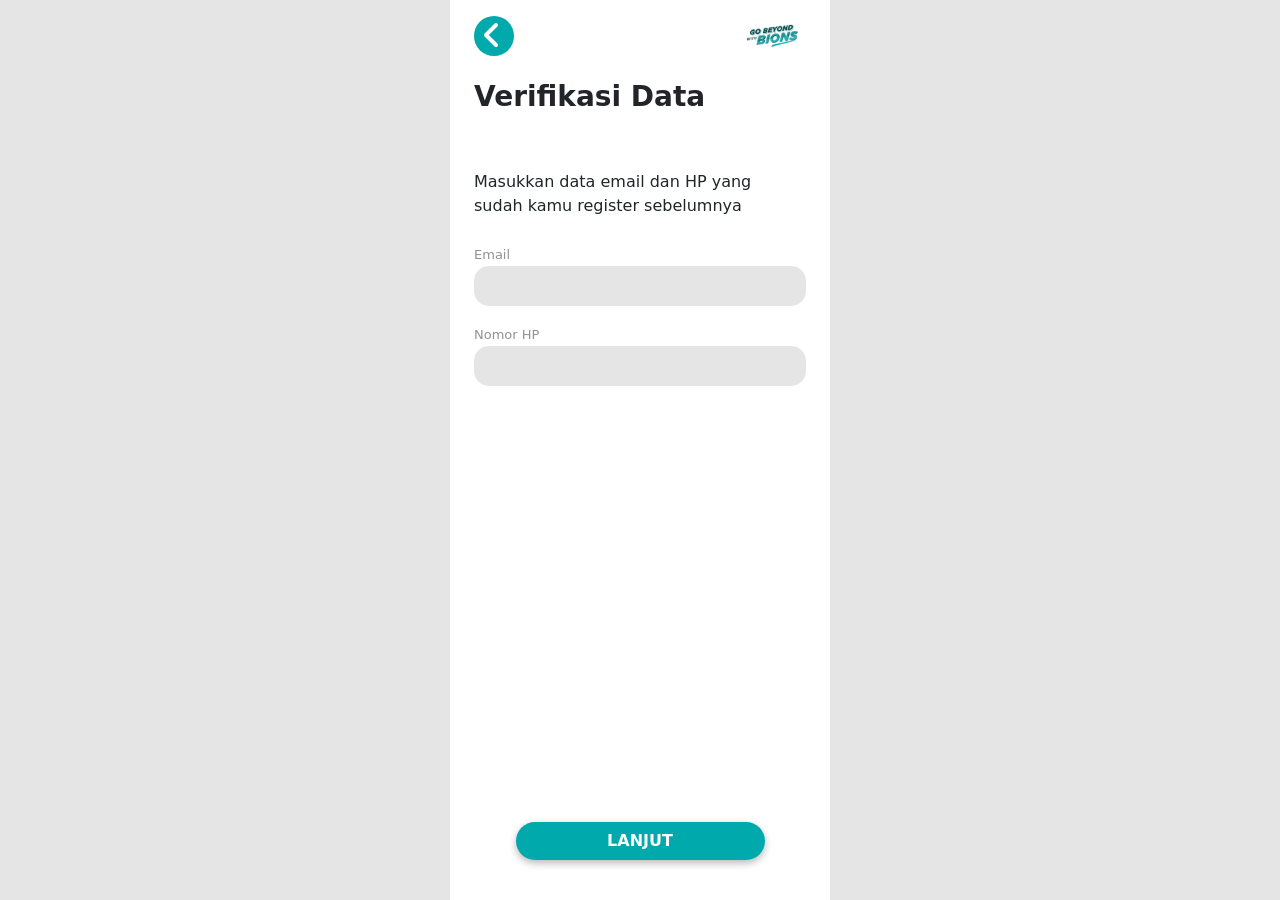
<file: index.html>
<!DOCTYPE html><html lang="en"><head>
  <meta charset="utf-8">
  <title>BIONS</title>
  <base href="/">
  <meta name="viewport" content="width=device-width, initial-scale=1">
  <link rel="icon" type="image/x-icon" href="assets/images/logo-2.png">
  <!-- <link href="https://cdn.jsdelivr.net/npm/bootstrap@5.1.3/dist/css/bootstrap.min.css" rel="stylesheet">
  <link rel="stylesheet" href="https://cdnjs.cloudflare.com/ajax/libs/font-awesome/6.1.1/css/all.min.css" /> -->
<style>@charset "UTF-8";:root{--bs-blue:#0d6efd;--bs-indigo:#6610f2;--bs-purple:#6f42c1;--bs-pink:#d63384;--bs-red:#dc3545;--bs-orange:#fd7e14;--bs-yellow:#ffc107;--bs-green:#198754;--bs-teal:#20c997;--bs-cyan:#0dcaf0;--bs-white:#fff;--bs-gray:#6c757d;--bs-gray-dark:#343a40;--bs-gray-100:#f8f9fa;--bs-gray-200:#e9ecef;--bs-gray-300:#dee2e6;--bs-gray-400:#ced4da;--bs-gray-500:#adb5bd;--bs-gray-600:#6c757d;--bs-gray-700:#495057;--bs-gray-800:#343a40;--bs-gray-900:#212529;--bs-primary:#0d6efd;--bs-secondary:#6c757d;--bs-success:#198754;--bs-info:#0dcaf0;--bs-warning:#ffc107;--bs-danger:#dc3545;--bs-light:#f8f9fa;--bs-dark:#212529;--bs-primary-rgb:13, 110, 253;--bs-secondary-rgb:108, 117, 125;--bs-success-rgb:25, 135, 84;--bs-info-rgb:13, 202, 240;--bs-warning-rgb:255, 193, 7;--bs-danger-rgb:220, 53, 69;--bs-light-rgb:248, 249, 250;--bs-dark-rgb:33, 37, 41;--bs-white-rgb:255, 255, 255;--bs-black-rgb:0, 0, 0;--bs-body-color-rgb:33, 37, 41;--bs-body-bg-rgb:255, 255, 255;--bs-font-sans-serif:system-ui, -apple-system, "Segoe UI", Roboto, "Helvetica Neue", Arial, "Noto Sans", "Liberation Sans", sans-serif, "Apple Color Emoji", "Segoe UI Emoji", "Segoe UI Symbol", "Noto Color Emoji";--bs-font-monospace:SFMono-Regular, Menlo, Monaco, Consolas, "Liberation Mono", "Courier New", monospace;--bs-gradient:linear-gradient(180deg, rgba(255, 255, 255, .15), rgba(255, 255, 255, 0));--bs-body-font-family:var(--bs-font-sans-serif);--bs-body-font-size:1rem;--bs-body-font-weight:400;--bs-body-line-height:1.5;--bs-body-color:#212529;--bs-body-bg:#fff}*,*:before,*:after{box-sizing:border-box}@media (prefers-reduced-motion: no-preference){:root{scroll-behavior:smooth}}body{margin:0;font-family:var(--bs-body-font-family);font-size:var(--bs-body-font-size);font-weight:var(--bs-body-font-weight);line-height:var(--bs-body-line-height);color:var(--bs-body-color);text-align:var(--bs-body-text-align);background-color:var(--bs-body-bg);-webkit-text-size-adjust:100%;-webkit-tap-highlight-color:rgba(0,0,0,0)}.w-100{width:100%!important}.cus-background-abu{background-color:#e5e5e5!important}</style><link rel="stylesheet" href="styles.d57833e1049bdac9.css" media="print" onload="this.media='all'"><noscript><link rel="stylesheet" href="styles.d57833e1049bdac9.css"></noscript></head>
<body class="cus-background-abu w-100" style="min-width: 345px; min-height: 350;">
  <app-root></app-root>
<script src="runtime.8d07fe983a2308d1.js" type="module"></script><script src="polyfills.07fcf243f8ad0314.js" type="module"></script><script src="main.fcbccf8bfe47a016.js" type="module"></script>

</body></html>
</file>
<file: styles.d57833e1049bdac9.css>
@charset "UTF-8";/*!
 * Bootstrap v5.1.3 (https://getbootstrap.com/)
 * Copyright 2011-2021 The Bootstrap Authors
 * Copyright 2011-2021 Twitter, Inc.
 * Licensed under MIT (https://github.com/twbs/bootstrap/blob/main/LICENSE)
 */:root{--bs-blue: #0d6efd;--bs-indigo: #6610f2;--bs-purple: #6f42c1;--bs-pink: #d63384;--bs-red: #dc3545;--bs-orange: #fd7e14;--bs-yellow: #ffc107;--bs-green: #198754;--bs-teal: #20c997;--bs-cyan: #0dcaf0;--bs-white: #fff;--bs-gray: #6c757d;--bs-gray-dark: #343a40;--bs-gray-100: #f8f9fa;--bs-gray-200: #e9ecef;--bs-gray-300: #dee2e6;--bs-gray-400: #ced4da;--bs-gray-500: #adb5bd;--bs-gray-600: #6c757d;--bs-gray-700: #495057;--bs-gray-800: #343a40;--bs-gray-900: #212529;--bs-primary: #0d6efd;--bs-secondary: #6c757d;--bs-success: #198754;--bs-info: #0dcaf0;--bs-warning: #ffc107;--bs-danger: #dc3545;--bs-light: #f8f9fa;--bs-dark: #212529;--bs-primary-rgb: 13, 110, 253;--bs-secondary-rgb: 108, 117, 125;--bs-success-rgb: 25, 135, 84;--bs-info-rgb: 13, 202, 240;--bs-warning-rgb: 255, 193, 7;--bs-danger-rgb: 220, 53, 69;--bs-light-rgb: 248, 249, 250;--bs-dark-rgb: 33, 37, 41;--bs-white-rgb: 255, 255, 255;--bs-black-rgb: 0, 0, 0;--bs-body-color-rgb: 33, 37, 41;--bs-body-bg-rgb: 255, 255, 255;--bs-font-sans-serif: system-ui, -apple-system, "Segoe UI", Roboto, "Helvetica Neue", Arial, "Noto Sans", "Liberation Sans", sans-serif, "Apple Color Emoji", "Segoe UI Emoji", "Segoe UI Symbol", "Noto Color Emoji";--bs-font-monospace: SFMono-Regular, Menlo, Monaco, Consolas, "Liberation Mono", "Courier New", monospace;--bs-gradient: linear-gradient(180deg, rgba(255, 255, 255, .15), rgba(255, 255, 255, 0));--bs-body-font-family: var(--bs-font-sans-serif);--bs-body-font-size: 1rem;--bs-body-font-weight: 400;--bs-body-line-height: 1.5;--bs-body-color: #212529;--bs-body-bg: #fff}*,*:before,*:after{box-sizing:border-box}@media (prefers-reduced-motion: no-preference){:root{scroll-behavior:smooth}}body{margin:0;font-family:var(--bs-body-font-family);font-size:var(--bs-body-font-size);font-weight:var(--bs-body-font-weight);line-height:var(--bs-body-line-height);color:var(--bs-body-color);text-align:var(--bs-body-text-align);background-color:var(--bs-body-bg);-webkit-text-size-adjust:100%;-webkit-tap-highlight-color:rgba(0,0,0,0)}hr{margin:1rem 0;color:inherit;background-color:currentColor;border:0;opacity:.25}hr:not([size]){height:1px}h6,.h6,h5,.h5,h4,.h4,h3,.h3,h2,.h2,h1,.h1{margin-top:0;margin-bottom:.5rem;font-weight:500;line-height:1.2}h1,.h1{font-size:calc(1.375rem + 1.5vw)}@media (min-width: 1200px){h1,.h1{font-size:2.5rem}}h2,.h2{font-size:calc(1.325rem + .9vw)}@media (min-width: 1200px){h2,.h2{font-size:2rem}}h3,.h3{font-size:calc(1.3rem + .6vw)}@media (min-width: 1200px){h3,.h3{font-size:1.75rem}}h4,.h4{font-size:calc(1.275rem + .3vw)}@media (min-width: 1200px){h4,.h4{font-size:1.5rem}}h5,.h5{font-size:1.25rem}h6,.h6{font-size:1rem}p{margin-top:0;margin-bottom:1rem}abbr[title],abbr[data-bs-original-title]{-webkit-text-decoration:underline dotted;text-decoration:underline dotted;cursor:help;-webkit-text-decoration-skip-ink:none;text-decoration-skip-ink:none}address{margin-bottom:1rem;font-style:normal;line-height:inherit}ol,ul{padding-left:2rem}ol,ul,dl{margin-top:0;margin-bottom:1rem}ol ol,ul ul,ol ul,ul ol{margin-bottom:0}dt{font-weight:700}dd{margin-bottom:.5rem;margin-left:0}blockquote{margin:0 0 1rem}b,strong{font-weight:bolder}small,.small{font-size:.875em}mark,.mark{padding:.2em;background-color:#fcf8e3}sub,sup{position:relative;font-size:.75em;line-height:0;vertical-align:baseline}sub{bottom:-.25em}sup{top:-.5em}a{color:#0d6efd;text-decoration:underline}a:hover{color:#0a58ca}a:not([href]):not([class]),a:not([href]):not([class]):hover{color:inherit;text-decoration:none}pre,code,kbd,samp{font-family:var(--bs-font-monospace);font-size:1em;direction:ltr;unicode-bidi:bidi-override}pre{display:block;margin-top:0;margin-bottom:1rem;overflow:auto;font-size:.875em}pre code{font-size:inherit;color:inherit;word-break:normal}code{font-size:.875em;color:#d63384;word-wrap:break-word}a>code{color:inherit}kbd{padding:.2rem .4rem;font-size:.875em;color:#fff;background-color:#212529;border-radius:.2rem}kbd kbd{padding:0;font-size:1em;font-weight:700}figure{margin:0 0 1rem}img,svg{vertical-align:middle}table{caption-side:bottom;border-collapse:collapse}caption{padding-top:.5rem;padding-bottom:.5rem;color:#6c757d;text-align:left}th{text-align:inherit;text-align:-webkit-match-parent}thead,tbody,tfoot,tr,td,th{border-color:inherit;border-style:solid;border-width:0}label{display:inline-block}button{border-radius:0}button:focus:not(:focus-visible){outline:0}input,button,select,optgroup,textarea{margin:0;font-family:inherit;font-size:inherit;line-height:inherit}button,select{text-transform:none}[role=button]{cursor:pointer}select{word-wrap:normal}select:disabled{opacity:1}[list]::-webkit-calendar-picker-indicator{display:none}button,[type=button],[type=reset],[type=submit]{-webkit-appearance:button}button:not(:disabled),[type=button]:not(:disabled),[type=reset]:not(:disabled),[type=submit]:not(:disabled){cursor:pointer}::-moz-focus-inner{padding:0;border-style:none}textarea{resize:vertical}fieldset{min-width:0;padding:0;margin:0;border:0}legend{float:left;width:100%;padding:0;margin-bottom:.5rem;font-size:calc(1.275rem + .3vw);line-height:inherit}@media (min-width: 1200px){legend{font-size:1.5rem}}legend+*{clear:left}::-webkit-datetime-edit-fields-wrapper,::-webkit-datetime-edit-text,::-webkit-datetime-edit-minute,::-webkit-datetime-edit-hour-field,::-webkit-datetime-edit-day-field,::-webkit-datetime-edit-month-field,::-webkit-datetime-edit-year-field{padding:0}::-webkit-inner-spin-button{height:auto}[type=search]{outline-offset:-2px;-webkit-appearance:textfield}::-webkit-search-decoration{-webkit-appearance:none}::-webkit-color-swatch-wrapper{padding:0}::-webkit-file-upload-button{font:inherit}::file-selector-button{font:inherit}::-webkit-file-upload-button{font:inherit;-webkit-appearance:button}output{display:inline-block}iframe{border:0}summary{display:list-item;cursor:pointer}progress{vertical-align:baseline}[hidden]{display:none!important}.lead{font-size:1.25rem;font-weight:300}.display-1{font-size:calc(1.625rem + 4.5vw);font-weight:300;line-height:1.2}@media (min-width: 1200px){.display-1{font-size:5rem}}.display-2{font-size:calc(1.575rem + 3.9vw);font-weight:300;line-height:1.2}@media (min-width: 1200px){.display-2{font-size:4.5rem}}.display-3{font-size:calc(1.525rem + 3.3vw);font-weight:300;line-height:1.2}@media (min-width: 1200px){.display-3{font-size:4rem}}.display-4{font-size:calc(1.475rem + 2.7vw);font-weight:300;line-height:1.2}@media (min-width: 1200px){.display-4{font-size:3.5rem}}.display-5{font-size:calc(1.425rem + 2.1vw);font-weight:300;line-height:1.2}@media (min-width: 1200px){.display-5{font-size:3rem}}.display-6{font-size:calc(1.375rem + 1.5vw);font-weight:300;line-height:1.2}@media (min-width: 1200px){.display-6{font-size:2.5rem}}.list-unstyled,.list-inline{padding-left:0;list-style:none}.list-inline-item{display:inline-block}.list-inline-item:not(:last-child){margin-right:.5rem}.initialism{font-size:.875em;text-transform:uppercase}.blockquote{margin-bottom:1rem;font-size:1.25rem}.blockquote>:last-child{margin-bottom:0}.blockquote-footer{margin-top:-1rem;margin-bottom:1rem;font-size:.875em;color:#6c757d}.blockquote-footer:before{content:"\2014\a0"}.img-fluid{max-width:100%;height:auto}.img-thumbnail{padding:.25rem;background-color:#fff;border:1px solid #dee2e6;border-radius:.25rem;max-width:100%;height:auto}.figure{display:inline-block}.figure-img{margin-bottom:.5rem;line-height:1}.figure-caption{font-size:.875em;color:#6c757d}.container,.container-fluid,.container-xxl,.container-xl,.container-lg,.container-md,.container-sm{width:100%;padding-right:var(--bs-gutter-x, .75rem);padding-left:var(--bs-gutter-x, .75rem);margin-right:auto;margin-left:auto}@media (min-width: 576px){.container-sm,.container{max-width:540px}}@media (min-width: 768px){.container-md,.container-sm,.container{max-width:720px}}@media (min-width: 992px){.container-lg,.container-md,.container-sm,.container{max-width:960px}}@media (min-width: 1200px){.container-xl,.container-lg,.container-md,.container-sm,.container{max-width:1140px}}@media (min-width: 1400px){.container-xxl,.container-xl,.container-lg,.container-md,.container-sm,.container{max-width:1320px}}.row{--bs-gutter-x: 1.5rem;--bs-gutter-y: 0;display:flex;flex-wrap:wrap;margin-top:calc(-1 * var(--bs-gutter-y));margin-right:calc(-.5 * var(--bs-gutter-x));margin-left:calc(-.5 * var(--bs-gutter-x))}.row>*{flex-shrink:0;width:100%;max-width:100%;padding-right:calc(var(--bs-gutter-x) * .5);padding-left:calc(var(--bs-gutter-x) * .5);margin-top:var(--bs-gutter-y)}.col{flex:1 0 0%}.row-cols-auto>*{flex:0 0 auto;width:auto}.row-cols-1>*{flex:0 0 auto;width:100%}.row-cols-2>*{flex:0 0 auto;width:50%}.row-cols-3>*{flex:0 0 auto;width:33.3333333333%}.row-cols-4>*{flex:0 0 auto;width:25%}.row-cols-5>*{flex:0 0 auto;width:20%}.row-cols-6>*{flex:0 0 auto;width:16.6666666667%}.col-auto{flex:0 0 auto;width:auto}.col-1{flex:0 0 auto;width:8.33333333%}.col-2{flex:0 0 auto;width:16.66666667%}.col-3{flex:0 0 auto;width:25%}.col-4{flex:0 0 auto;width:33.33333333%}.col-5{flex:0 0 auto;width:41.66666667%}.col-6{flex:0 0 auto;width:50%}.col-7{flex:0 0 auto;width:58.33333333%}.col-8{flex:0 0 auto;width:66.66666667%}.col-9{flex:0 0 auto;width:75%}.col-10{flex:0 0 auto;width:83.33333333%}.col-11{flex:0 0 auto;width:91.66666667%}.col-12{flex:0 0 auto;width:100%}.offset-1{margin-left:8.33333333%}.offset-2{margin-left:16.66666667%}.offset-3{margin-left:25%}.offset-4{margin-left:33.33333333%}.offset-5{margin-left:41.66666667%}.offset-6{margin-left:50%}.offset-7{margin-left:58.33333333%}.offset-8{margin-left:66.66666667%}.offset-9{margin-left:75%}.offset-10{margin-left:83.33333333%}.offset-11{margin-left:91.66666667%}.g-0,.gx-0{--bs-gutter-x: 0}.g-0,.gy-0{--bs-gutter-y: 0}.g-1,.gx-1{--bs-gutter-x: .25rem}.g-1,.gy-1{--bs-gutter-y: .25rem}.g-2,.gx-2{--bs-gutter-x: .5rem}.g-2,.gy-2{--bs-gutter-y: .5rem}.g-3,.gx-3{--bs-gutter-x: 1rem}.g-3,.gy-3{--bs-gutter-y: 1rem}.g-4,.gx-4{--bs-gutter-x: 1.5rem}.g-4,.gy-4{--bs-gutter-y: 1.5rem}.g-5,.gx-5{--bs-gutter-x: 3rem}.g-5,.gy-5{--bs-gutter-y: 3rem}@media (min-width: 576px){.col-sm{flex:1 0 0%}.row-cols-sm-auto>*{flex:0 0 auto;width:auto}.row-cols-sm-1>*{flex:0 0 auto;width:100%}.row-cols-sm-2>*{flex:0 0 auto;width:50%}.row-cols-sm-3>*{flex:0 0 auto;width:33.3333333333%}.row-cols-sm-4>*{flex:0 0 auto;width:25%}.row-cols-sm-5>*{flex:0 0 auto;width:20%}.row-cols-sm-6>*{flex:0 0 auto;width:16.6666666667%}.col-sm-auto{flex:0 0 auto;width:auto}.col-sm-1{flex:0 0 auto;width:8.33333333%}.col-sm-2{flex:0 0 auto;width:16.66666667%}.col-sm-3{flex:0 0 auto;width:25%}.col-sm-4{flex:0 0 auto;width:33.33333333%}.col-sm-5{flex:0 0 auto;width:41.66666667%}.col-sm-6{flex:0 0 auto;width:50%}.col-sm-7{flex:0 0 auto;width:58.33333333%}.col-sm-8{flex:0 0 auto;width:66.66666667%}.col-sm-9{flex:0 0 auto;width:75%}.col-sm-10{flex:0 0 auto;width:83.33333333%}.col-sm-11{flex:0 0 auto;width:91.66666667%}.col-sm-12{flex:0 0 auto;width:100%}.offset-sm-0{margin-left:0}.offset-sm-1{margin-left:8.33333333%}.offset-sm-2{margin-left:16.66666667%}.offset-sm-3{margin-left:25%}.offset-sm-4{margin-left:33.33333333%}.offset-sm-5{margin-left:41.66666667%}.offset-sm-6{margin-left:50%}.offset-sm-7{margin-left:58.33333333%}.offset-sm-8{margin-left:66.66666667%}.offset-sm-9{margin-left:75%}.offset-sm-10{margin-left:83.33333333%}.offset-sm-11{margin-left:91.66666667%}.g-sm-0,.gx-sm-0{--bs-gutter-x: 0}.g-sm-0,.gy-sm-0{--bs-gutter-y: 0}.g-sm-1,.gx-sm-1{--bs-gutter-x: .25rem}.g-sm-1,.gy-sm-1{--bs-gutter-y: .25rem}.g-sm-2,.gx-sm-2{--bs-gutter-x: .5rem}.g-sm-2,.gy-sm-2{--bs-gutter-y: .5rem}.g-sm-3,.gx-sm-3{--bs-gutter-x: 1rem}.g-sm-3,.gy-sm-3{--bs-gutter-y: 1rem}.g-sm-4,.gx-sm-4{--bs-gutter-x: 1.5rem}.g-sm-4,.gy-sm-4{--bs-gutter-y: 1.5rem}.g-sm-5,.gx-sm-5{--bs-gutter-x: 3rem}.g-sm-5,.gy-sm-5{--bs-gutter-y: 3rem}}@media (min-width: 768px){.col-md{flex:1 0 0%}.row-cols-md-auto>*{flex:0 0 auto;width:auto}.row-cols-md-1>*{flex:0 0 auto;width:100%}.row-cols-md-2>*{flex:0 0 auto;width:50%}.row-cols-md-3>*{flex:0 0 auto;width:33.3333333333%}.row-cols-md-4>*{flex:0 0 auto;width:25%}.row-cols-md-5>*{flex:0 0 auto;width:20%}.row-cols-md-6>*{flex:0 0 auto;width:16.6666666667%}.col-md-auto{flex:0 0 auto;width:auto}.col-md-1{flex:0 0 auto;width:8.33333333%}.col-md-2{flex:0 0 auto;width:16.66666667%}.col-md-3{flex:0 0 auto;width:25%}.col-md-4{flex:0 0 auto;width:33.33333333%}.col-md-5{flex:0 0 auto;width:41.66666667%}.col-md-6{flex:0 0 auto;width:50%}.col-md-7{flex:0 0 auto;width:58.33333333%}.col-md-8{flex:0 0 auto;width:66.66666667%}.col-md-9{flex:0 0 auto;width:75%}.col-md-10{flex:0 0 auto;width:83.33333333%}.col-md-11{flex:0 0 auto;width:91.66666667%}.col-md-12{flex:0 0 auto;width:100%}.offset-md-0{margin-left:0}.offset-md-1{margin-left:8.33333333%}.offset-md-2{margin-left:16.66666667%}.offset-md-3{margin-left:25%}.offset-md-4{margin-left:33.33333333%}.offset-md-5{margin-left:41.66666667%}.offset-md-6{margin-left:50%}.offset-md-7{margin-left:58.33333333%}.offset-md-8{margin-left:66.66666667%}.offset-md-9{margin-left:75%}.offset-md-10{margin-left:83.33333333%}.offset-md-11{margin-left:91.66666667%}.g-md-0,.gx-md-0{--bs-gutter-x: 0}.g-md-0,.gy-md-0{--bs-gutter-y: 0}.g-md-1,.gx-md-1{--bs-gutter-x: .25rem}.g-md-1,.gy-md-1{--bs-gutter-y: .25rem}.g-md-2,.gx-md-2{--bs-gutter-x: .5rem}.g-md-2,.gy-md-2{--bs-gutter-y: .5rem}.g-md-3,.gx-md-3{--bs-gutter-x: 1rem}.g-md-3,.gy-md-3{--bs-gutter-y: 1rem}.g-md-4,.gx-md-4{--bs-gutter-x: 1.5rem}.g-md-4,.gy-md-4{--bs-gutter-y: 1.5rem}.g-md-5,.gx-md-5{--bs-gutter-x: 3rem}.g-md-5,.gy-md-5{--bs-gutter-y: 3rem}}@media (min-width: 992px){.col-lg{flex:1 0 0%}.row-cols-lg-auto>*{flex:0 0 auto;width:auto}.row-cols-lg-1>*{flex:0 0 auto;width:100%}.row-cols-lg-2>*{flex:0 0 auto;width:50%}.row-cols-lg-3>*{flex:0 0 auto;width:33.3333333333%}.row-cols-lg-4>*{flex:0 0 auto;width:25%}.row-cols-lg-5>*{flex:0 0 auto;width:20%}.row-cols-lg-6>*{flex:0 0 auto;width:16.6666666667%}.col-lg-auto{flex:0 0 auto;width:auto}.col-lg-1{flex:0 0 auto;width:8.33333333%}.col-lg-2{flex:0 0 auto;width:16.66666667%}.col-lg-3{flex:0 0 auto;width:25%}.col-lg-4{flex:0 0 auto;width:33.33333333%}.col-lg-5{flex:0 0 auto;width:41.66666667%}.col-lg-6{flex:0 0 auto;width:50%}.col-lg-7{flex:0 0 auto;width:58.33333333%}.col-lg-8{flex:0 0 auto;width:66.66666667%}.col-lg-9{flex:0 0 auto;width:75%}.col-lg-10{flex:0 0 auto;width:83.33333333%}.col-lg-11{flex:0 0 auto;width:91.66666667%}.col-lg-12{flex:0 0 auto;width:100%}.offset-lg-0{margin-left:0}.offset-lg-1{margin-left:8.33333333%}.offset-lg-2{margin-left:16.66666667%}.offset-lg-3{margin-left:25%}.offset-lg-4{margin-left:33.33333333%}.offset-lg-5{margin-left:41.66666667%}.offset-lg-6{margin-left:50%}.offset-lg-7{margin-left:58.33333333%}.offset-lg-8{margin-left:66.66666667%}.offset-lg-9{margin-left:75%}.offset-lg-10{margin-left:83.33333333%}.offset-lg-11{margin-left:91.66666667%}.g-lg-0,.gx-lg-0{--bs-gutter-x: 0}.g-lg-0,.gy-lg-0{--bs-gutter-y: 0}.g-lg-1,.gx-lg-1{--bs-gutter-x: .25rem}.g-lg-1,.gy-lg-1{--bs-gutter-y: .25rem}.g-lg-2,.gx-lg-2{--bs-gutter-x: .5rem}.g-lg-2,.gy-lg-2{--bs-gutter-y: .5rem}.g-lg-3,.gx-lg-3{--bs-gutter-x: 1rem}.g-lg-3,.gy-lg-3{--bs-gutter-y: 1rem}.g-lg-4,.gx-lg-4{--bs-gutter-x: 1.5rem}.g-lg-4,.gy-lg-4{--bs-gutter-y: 1.5rem}.g-lg-5,.gx-lg-5{--bs-gutter-x: 3rem}.g-lg-5,.gy-lg-5{--bs-gutter-y: 3rem}}@media (min-width: 1200px){.col-xl{flex:1 0 0%}.row-cols-xl-auto>*{flex:0 0 auto;width:auto}.row-cols-xl-1>*{flex:0 0 auto;width:100%}.row-cols-xl-2>*{flex:0 0 auto;width:50%}.row-cols-xl-3>*{flex:0 0 auto;width:33.3333333333%}.row-cols-xl-4>*{flex:0 0 auto;width:25%}.row-cols-xl-5>*{flex:0 0 auto;width:20%}.row-cols-xl-6>*{flex:0 0 auto;width:16.6666666667%}.col-xl-auto{flex:0 0 auto;width:auto}.col-xl-1{flex:0 0 auto;width:8.33333333%}.col-xl-2{flex:0 0 auto;width:16.66666667%}.col-xl-3{flex:0 0 auto;width:25%}.col-xl-4{flex:0 0 auto;width:33.33333333%}.col-xl-5{flex:0 0 auto;width:41.66666667%}.col-xl-6{flex:0 0 auto;width:50%}.col-xl-7{flex:0 0 auto;width:58.33333333%}.col-xl-8{flex:0 0 auto;width:66.66666667%}.col-xl-9{flex:0 0 auto;width:75%}.col-xl-10{flex:0 0 auto;width:83.33333333%}.col-xl-11{flex:0 0 auto;width:91.66666667%}.col-xl-12{flex:0 0 auto;width:100%}.offset-xl-0{margin-left:0}.offset-xl-1{margin-left:8.33333333%}.offset-xl-2{margin-left:16.66666667%}.offset-xl-3{margin-left:25%}.offset-xl-4{margin-left:33.33333333%}.offset-xl-5{margin-left:41.66666667%}.offset-xl-6{margin-left:50%}.offset-xl-7{margin-left:58.33333333%}.offset-xl-8{margin-left:66.66666667%}.offset-xl-9{margin-left:75%}.offset-xl-10{margin-left:83.33333333%}.offset-xl-11{margin-left:91.66666667%}.g-xl-0,.gx-xl-0{--bs-gutter-x: 0}.g-xl-0,.gy-xl-0{--bs-gutter-y: 0}.g-xl-1,.gx-xl-1{--bs-gutter-x: .25rem}.g-xl-1,.gy-xl-1{--bs-gutter-y: .25rem}.g-xl-2,.gx-xl-2{--bs-gutter-x: .5rem}.g-xl-2,.gy-xl-2{--bs-gutter-y: .5rem}.g-xl-3,.gx-xl-3{--bs-gutter-x: 1rem}.g-xl-3,.gy-xl-3{--bs-gutter-y: 1rem}.g-xl-4,.gx-xl-4{--bs-gutter-x: 1.5rem}.g-xl-4,.gy-xl-4{--bs-gutter-y: 1.5rem}.g-xl-5,.gx-xl-5{--bs-gutter-x: 3rem}.g-xl-5,.gy-xl-5{--bs-gutter-y: 3rem}}@media (min-width: 1400px){.col-xxl{flex:1 0 0%}.row-cols-xxl-auto>*{flex:0 0 auto;width:auto}.row-cols-xxl-1>*{flex:0 0 auto;width:100%}.row-cols-xxl-2>*{flex:0 0 auto;width:50%}.row-cols-xxl-3>*{flex:0 0 auto;width:33.3333333333%}.row-cols-xxl-4>*{flex:0 0 auto;width:25%}.row-cols-xxl-5>*{flex:0 0 auto;width:20%}.row-cols-xxl-6>*{flex:0 0 auto;width:16.6666666667%}.col-xxl-auto{flex:0 0 auto;width:auto}.col-xxl-1{flex:0 0 auto;width:8.33333333%}.col-xxl-2{flex:0 0 auto;width:16.66666667%}.col-xxl-3{flex:0 0 auto;width:25%}.col-xxl-4{flex:0 0 auto;width:33.33333333%}.col-xxl-5{flex:0 0 auto;width:41.66666667%}.col-xxl-6{flex:0 0 auto;width:50%}.col-xxl-7{flex:0 0 auto;width:58.33333333%}.col-xxl-8{flex:0 0 auto;width:66.66666667%}.col-xxl-9{flex:0 0 auto;width:75%}.col-xxl-10{flex:0 0 auto;width:83.33333333%}.col-xxl-11{flex:0 0 auto;width:91.66666667%}.col-xxl-12{flex:0 0 auto;width:100%}.offset-xxl-0{margin-left:0}.offset-xxl-1{margin-left:8.33333333%}.offset-xxl-2{margin-left:16.66666667%}.offset-xxl-3{margin-left:25%}.offset-xxl-4{margin-left:33.33333333%}.offset-xxl-5{margin-left:41.66666667%}.offset-xxl-6{margin-left:50%}.offset-xxl-7{margin-left:58.33333333%}.offset-xxl-8{margin-left:66.66666667%}.offset-xxl-9{margin-left:75%}.offset-xxl-10{margin-left:83.33333333%}.offset-xxl-11{margin-left:91.66666667%}.g-xxl-0,.gx-xxl-0{--bs-gutter-x: 0}.g-xxl-0,.gy-xxl-0{--bs-gutter-y: 0}.g-xxl-1,.gx-xxl-1{--bs-gutter-x: .25rem}.g-xxl-1,.gy-xxl-1{--bs-gutter-y: .25rem}.g-xxl-2,.gx-xxl-2{--bs-gutter-x: .5rem}.g-xxl-2,.gy-xxl-2{--bs-gutter-y: .5rem}.g-xxl-3,.gx-xxl-3{--bs-gutter-x: 1rem}.g-xxl-3,.gy-xxl-3{--bs-gutter-y: 1rem}.g-xxl-4,.gx-xxl-4{--bs-gutter-x: 1.5rem}.g-xxl-4,.gy-xxl-4{--bs-gutter-y: 1.5rem}.g-xxl-5,.gx-xxl-5{--bs-gutter-x: 3rem}.g-xxl-5,.gy-xxl-5{--bs-gutter-y: 3rem}}.table{--bs-table-bg: transparent;--bs-table-accent-bg: transparent;--bs-table-striped-color: #212529;--bs-table-striped-bg: rgba(0, 0, 0, .05);--bs-table-active-color: #212529;--bs-table-active-bg: rgba(0, 0, 0, .1);--bs-table-hover-color: #212529;--bs-table-hover-bg: rgba(0, 0, 0, .075);width:100%;margin-bottom:1rem;color:#212529;vertical-align:top;border-color:#dee2e6}.table>:not(caption)>*>*{padding:.5rem;background-color:var(--bs-table-bg);border-bottom-width:1px;box-shadow:inset 0 0 0 9999px var(--bs-table-accent-bg)}.table>tbody{vertical-align:inherit}.table>thead{vertical-align:bottom}.table>:not(:first-child){border-top:2px solid currentColor}.caption-top{caption-side:top}.table-sm>:not(caption)>*>*{padding:.25rem}.table-bordered>:not(caption)>*{border-width:1px 0}.table-bordered>:not(caption)>*>*{border-width:0 1px}.table-borderless>:not(caption)>*>*{border-bottom-width:0}.table-borderless>:not(:first-child){border-top-width:0}.table-striped>tbody>tr:nth-of-type(odd)>*{--bs-table-accent-bg: var(--bs-table-striped-bg);color:var(--bs-table-striped-color)}.table-active{--bs-table-accent-bg: var(--bs-table-active-bg);color:var(--bs-table-active-color)}.table-hover>tbody>tr:hover>*{--bs-table-accent-bg: var(--bs-table-hover-bg);color:var(--bs-table-hover-color)}.table-primary{--bs-table-bg: #cfe2ff;--bs-table-striped-bg: #c5d7f2;--bs-table-striped-color: #000;--bs-table-active-bg: #bacbe6;--bs-table-active-color: #000;--bs-table-hover-bg: #bfd1ec;--bs-table-hover-color: #000;color:#000;border-color:#bacbe6}.table-secondary{--bs-table-bg: #e2e3e5;--bs-table-striped-bg: #d7d8da;--bs-table-striped-color: #000;--bs-table-active-bg: #cbccce;--bs-table-active-color: #000;--bs-table-hover-bg: #d1d2d4;--bs-table-hover-color: #000;color:#000;border-color:#cbccce}.table-success{--bs-table-bg: #d1e7dd;--bs-table-striped-bg: #c7dbd2;--bs-table-striped-color: #000;--bs-table-active-bg: #bcd0c7;--bs-table-active-color: #000;--bs-table-hover-bg: #c1d6cc;--bs-table-hover-color: #000;color:#000;border-color:#bcd0c7}.table-info{--bs-table-bg: #cff4fc;--bs-table-striped-bg: #c5e8ef;--bs-table-striped-color: #000;--bs-table-active-bg: #badce3;--bs-table-active-color: #000;--bs-table-hover-bg: #bfe2e9;--bs-table-hover-color: #000;color:#000;border-color:#badce3}.table-warning{--bs-table-bg: #fff3cd;--bs-table-striped-bg: #f2e7c3;--bs-table-striped-color: #000;--bs-table-active-bg: #e6dbb9;--bs-table-active-color: #000;--bs-table-hover-bg: #ece1be;--bs-table-hover-color: #000;color:#000;border-color:#e6dbb9}.table-danger{--bs-table-bg: #f8d7da;--bs-table-striped-bg: #eccccf;--bs-table-striped-color: #000;--bs-table-active-bg: #dfc2c4;--bs-table-active-color: #000;--bs-table-hover-bg: #e5c7ca;--bs-table-hover-color: #000;color:#000;border-color:#dfc2c4}.table-light{--bs-table-bg: #f8f9fa;--bs-table-striped-bg: #ecedee;--bs-table-striped-color: #000;--bs-table-active-bg: #dfe0e1;--bs-table-active-color: #000;--bs-table-hover-bg: #e5e6e7;--bs-table-hover-color: #000;color:#000;border-color:#dfe0e1}.table-dark{--bs-table-bg: #212529;--bs-table-striped-bg: #2c3034;--bs-table-striped-color: #fff;--bs-table-active-bg: #373b3e;--bs-table-active-color: #fff;--bs-table-hover-bg: #323539;--bs-table-hover-color: #fff;color:#fff;border-color:#373b3e}.table-responsive{overflow-x:auto;-webkit-overflow-scrolling:touch}@media (max-width: 575.98px){.table-responsive-sm{overflow-x:auto;-webkit-overflow-scrolling:touch}}@media (max-width: 767.98px){.table-responsive-md{overflow-x:auto;-webkit-overflow-scrolling:touch}}@media (max-width: 991.98px){.table-responsive-lg{overflow-x:auto;-webkit-overflow-scrolling:touch}}@media (max-width: 1199.98px){.table-responsive-xl{overflow-x:auto;-webkit-overflow-scrolling:touch}}@media (max-width: 1399.98px){.table-responsive-xxl{overflow-x:auto;-webkit-overflow-scrolling:touch}}.form-label{margin-bottom:.5rem}.col-form-label{padding-top:calc(.375rem + 1px);padding-bottom:calc(.375rem + 1px);margin-bottom:0;font-size:inherit;line-height:1.5}.col-form-label-lg{padding-top:calc(.5rem + 1px);padding-bottom:calc(.5rem + 1px);font-size:1.25rem}.col-form-label-sm{padding-top:calc(.25rem + 1px);padding-bottom:calc(.25rem + 1px);font-size:.875rem}.form-text{margin-top:.25rem;font-size:.875em;color:#6c757d}.form-control{display:block;width:100%;padding:.375rem .75rem;font-size:1rem;font-weight:400;line-height:1.5;color:#212529;background-color:#fff;background-clip:padding-box;border:1px solid #ced4da;-webkit-appearance:none;appearance:none;border-radius:.25rem;transition:border-color .15s ease-in-out,box-shadow .15s ease-in-out}@media (prefers-reduced-motion: reduce){.form-control{transition:none}}.form-control[type=file]{overflow:hidden}.form-control[type=file]:not(:disabled):not([readonly]){cursor:pointer}.form-control:focus{color:#212529;background-color:#fff;border-color:#86b7fe;outline:0;box-shadow:0 0 0 .25rem #0d6efd40}.form-control::-webkit-date-and-time-value{height:1.5em}.form-control::placeholder{color:#6c757d;opacity:1}.form-control:disabled,.form-control[readonly]{background-color:#e9ecef;opacity:1}.form-control::-webkit-file-upload-button{padding:.375rem .75rem;margin:-.375rem -.75rem;margin-inline-end:.75rem;color:#212529;background-color:#e9ecef;pointer-events:none;border-color:inherit;border-style:solid;border-width:0;border-inline-end-width:1px;border-radius:0;-webkit-transition:color .15s ease-in-out,background-color .15s ease-in-out,border-color .15s ease-in-out,box-shadow .15s ease-in-out;transition:color .15s ease-in-out,background-color .15s ease-in-out,border-color .15s ease-in-out,box-shadow .15s ease-in-out}.form-control::file-selector-button{padding:.375rem .75rem;margin:-.375rem -.75rem;margin-inline-end:.75rem;color:#212529;background-color:#e9ecef;pointer-events:none;border-color:inherit;border-style:solid;border-width:0;border-inline-end-width:1px;border-radius:0;transition:color .15s ease-in-out,background-color .15s ease-in-out,border-color .15s ease-in-out,box-shadow .15s ease-in-out}@media (prefers-reduced-motion: reduce){.form-control::-webkit-file-upload-button{-webkit-transition:none;transition:none}.form-control::file-selector-button{transition:none}}.form-control:hover:not(:disabled):not([readonly])::-webkit-file-upload-button{background-color:#dde0e3}.form-control:hover:not(:disabled):not([readonly])::file-selector-button{background-color:#dde0e3}.form-control::-webkit-file-upload-button{padding:.375rem .75rem;margin:-.375rem -.75rem;margin-inline-end:.75rem;color:#212529;background-color:#e9ecef;pointer-events:none;border-color:inherit;border-style:solid;border-width:0;border-inline-end-width:1px;border-radius:0;-webkit-transition:color .15s ease-in-out,background-color .15s ease-in-out,border-color .15s ease-in-out,box-shadow .15s ease-in-out;transition:color .15s ease-in-out,background-color .15s ease-in-out,border-color .15s ease-in-out,box-shadow .15s ease-in-out}@media (prefers-reduced-motion: reduce){.form-control::-webkit-file-upload-button{-webkit-transition:none;transition:none}}.form-control:hover:not(:disabled):not([readonly])::-webkit-file-upload-button{background-color:#dde0e3}.form-control-plaintext{display:block;width:100%;padding:.375rem 0;margin-bottom:0;line-height:1.5;color:#212529;background-color:transparent;border:solid transparent;border-width:1px 0}.form-control-plaintext.form-control-sm,.form-control-plaintext.form-control-lg{padding-right:0;padding-left:0}.form-control-sm{min-height:calc(1.5em + .5rem + 2px);padding:.25rem .5rem;font-size:.875rem;border-radius:.2rem}.form-control-sm::-webkit-file-upload-button{padding:.25rem .5rem;margin:-.25rem -.5rem;margin-inline-end:.5rem}.form-control-sm::file-selector-button{padding:.25rem .5rem;margin:-.25rem -.5rem;margin-inline-end:.5rem}.form-control-sm::-webkit-file-upload-button{padding:.25rem .5rem;margin:-.25rem -.5rem;margin-inline-end:.5rem}.form-control-lg{min-height:calc(1.5em + 1rem + 2px);padding:.5rem 1rem;font-size:1.25rem;border-radius:.3rem}.form-control-lg::-webkit-file-upload-button{padding:.5rem 1rem;margin:-.5rem -1rem;margin-inline-end:1rem}.form-control-lg::file-selector-button{padding:.5rem 1rem;margin:-.5rem -1rem;margin-inline-end:1rem}.form-control-lg::-webkit-file-upload-button{padding:.5rem 1rem;margin:-.5rem -1rem;margin-inline-end:1rem}textarea.form-control{min-height:calc(1.5em + .75rem + 2px)}textarea.form-control-sm{min-height:calc(1.5em + .5rem + 2px)}textarea.form-control-lg{min-height:calc(1.5em + 1rem + 2px)}.form-control-color{width:3rem;height:auto;padding:.375rem}.form-control-color:not(:disabled):not([readonly]){cursor:pointer}.form-control-color::-moz-color-swatch{height:1.5em;border-radius:.25rem}.form-control-color::-webkit-color-swatch{height:1.5em;border-radius:.25rem}.form-select{display:block;width:100%;padding:.375rem 2.25rem .375rem .75rem;-moz-padding-start:calc(.75rem - 3px);font-size:1rem;font-weight:400;line-height:1.5;color:#212529;background-color:#fff;background-image:url("data:image/svg+xml,%3csvg xmlns='http://www.w3.org/2000/svg' viewBox='0 0 16 16'%3e%3cpath fill='none' stroke='%23343a40' stroke-linecap='round' stroke-linejoin='round' stroke-width='2' d='M2 5l6 6 6-6'/%3e%3c/svg%3e");background-repeat:no-repeat;background-position:right .75rem center;background-size:16px 12px;border:1px solid #ced4da;border-radius:.25rem;transition:border-color .15s ease-in-out,box-shadow .15s ease-in-out;-webkit-appearance:none;appearance:none}@media (prefers-reduced-motion: reduce){.form-select{transition:none}}.form-select:focus{border-color:#86b7fe;outline:0;box-shadow:0 0 0 .25rem #0d6efd40}.form-select[multiple],.form-select[size]:not([size="1"]){padding-right:.75rem;background-image:none}.form-select:disabled{background-color:#e9ecef}.form-select:-moz-focusring{color:transparent;text-shadow:0 0 0 #212529}.form-select-sm{padding-top:.25rem;padding-bottom:.25rem;padding-left:.5rem;font-size:.875rem;border-radius:.2rem}.form-select-lg{padding-top:.5rem;padding-bottom:.5rem;padding-left:1rem;font-size:1.25rem;border-radius:.3rem}.form-check{display:block;min-height:1.5rem;padding-left:1.5em;margin-bottom:.125rem}.form-check .form-check-input{float:left;margin-left:-1.5em}.form-check-input{width:1em;height:1em;margin-top:.25em;vertical-align:top;background-color:#fff;background-repeat:no-repeat;background-position:center;background-size:contain;border:1px solid rgba(0,0,0,.25);-webkit-appearance:none;appearance:none;-webkit-print-color-adjust:exact;color-adjust:exact}.form-check-input[type=checkbox]{border-radius:.25em}.form-check-input[type=radio]{border-radius:50%}.form-check-input:active{filter:brightness(90%)}.form-check-input:focus{border-color:#86b7fe;outline:0;box-shadow:0 0 0 .25rem #0d6efd40}.form-check-input:checked{background-color:#0d6efd;border-color:#0d6efd}.form-check-input:checked[type=checkbox]{background-image:url("data:image/svg+xml,%3csvg xmlns='http://www.w3.org/2000/svg' viewBox='0 0 20 20'%3e%3cpath fill='none' stroke='%23fff' stroke-linecap='round' stroke-linejoin='round' stroke-width='3' d='M6 10l3 3l6-6'/%3e%3c/svg%3e")}.form-check-input:checked[type=radio]{background-image:url("data:image/svg+xml,%3csvg xmlns='http://www.w3.org/2000/svg' viewBox='-4 -4 8 8'%3e%3ccircle r='2' fill='%23fff'/%3e%3c/svg%3e")}.form-check-input[type=checkbox]:indeterminate{background-color:#0d6efd;border-color:#0d6efd;background-image:url("data:image/svg+xml,%3csvg xmlns='http://www.w3.org/2000/svg' viewBox='0 0 20 20'%3e%3cpath fill='none' stroke='%23fff' stroke-linecap='round' stroke-linejoin='round' stroke-width='3' d='M6 10h8'/%3e%3c/svg%3e")}.form-check-input:disabled{pointer-events:none;filter:none;opacity:.5}.form-check-input[disabled]~.form-check-label,.form-check-input:disabled~.form-check-label{opacity:.5}.form-switch{padding-left:2.5em}.form-switch .form-check-input{width:2em;margin-left:-2.5em;background-image:url("data:image/svg+xml,%3csvg xmlns='http://www.w3.org/2000/svg' viewBox='-4 -4 8 8'%3e%3ccircle r='3' fill='rgba%280, 0, 0, 0.25%29'/%3e%3c/svg%3e");background-position:left center;border-radius:2em;transition:background-position .15s ease-in-out}@media (prefers-reduced-motion: reduce){.form-switch .form-check-input{transition:none}}.form-switch .form-check-input:focus{background-image:url("data:image/svg+xml,%3csvg xmlns='http://www.w3.org/2000/svg' viewBox='-4 -4 8 8'%3e%3ccircle r='3' fill='%2386b7fe'/%3e%3c/svg%3e")}.form-switch .form-check-input:checked{background-position:right center;background-image:url("data:image/svg+xml,%3csvg xmlns='http://www.w3.org/2000/svg' viewBox='-4 -4 8 8'%3e%3ccircle r='3' fill='%23fff'/%3e%3c/svg%3e")}.form-check-inline{display:inline-block;margin-right:1rem}.btn-check{position:absolute;clip:rect(0,0,0,0);pointer-events:none}.btn-check[disabled]+.btn,.btn-check:disabled+.btn{pointer-events:none;filter:none;opacity:.65}.form-range{width:100%;height:1.5rem;padding:0;background-color:transparent;-webkit-appearance:none;appearance:none}.form-range:focus{outline:0}.form-range:focus::-webkit-slider-thumb{box-shadow:0 0 0 1px #fff,0 0 0 .25rem #0d6efd40}.form-range:focus::-moz-range-thumb{box-shadow:0 0 0 1px #fff,0 0 0 .25rem #0d6efd40}.form-range::-moz-focus-outer{border:0}.form-range::-webkit-slider-thumb{width:1rem;height:1rem;margin-top:-.25rem;background-color:#0d6efd;border:0;border-radius:1rem;-webkit-transition:background-color .15s ease-in-out,border-color .15s ease-in-out,box-shadow .15s ease-in-out;transition:background-color .15s ease-in-out,border-color .15s ease-in-out,box-shadow .15s ease-in-out;-webkit-appearance:none;appearance:none}@media (prefers-reduced-motion: reduce){.form-range::-webkit-slider-thumb{-webkit-transition:none;transition:none}}.form-range::-webkit-slider-thumb:active{background-color:#b6d4fe}.form-range::-webkit-slider-runnable-track{width:100%;height:.5rem;color:transparent;cursor:pointer;background-color:#dee2e6;border-color:transparent;border-radius:1rem}.form-range::-moz-range-thumb{width:1rem;height:1rem;background-color:#0d6efd;border:0;border-radius:1rem;-moz-transition:background-color .15s ease-in-out,border-color .15s ease-in-out,box-shadow .15s ease-in-out;transition:background-color .15s ease-in-out,border-color .15s ease-in-out,box-shadow .15s ease-in-out;appearance:none}@media (prefers-reduced-motion: reduce){.form-range::-moz-range-thumb{-moz-transition:none;transition:none}}.form-range::-moz-range-thumb:active{background-color:#b6d4fe}.form-range::-moz-range-track{width:100%;height:.5rem;color:transparent;cursor:pointer;background-color:#dee2e6;border-color:transparent;border-radius:1rem}.form-range:disabled{pointer-events:none}.form-range:disabled::-webkit-slider-thumb{background-color:#adb5bd}.form-range:disabled::-moz-range-thumb{background-color:#adb5bd}.form-floating{position:relative}.form-floating>.form-control,.form-floating>.form-select{height:calc(3.5rem + 2px);line-height:1.25}.form-floating>label{position:absolute;top:0;left:0;height:100%;padding:1rem .75rem;pointer-events:none;border:1px solid transparent;transform-origin:0 0;transition:opacity .1s ease-in-out,transform .1s ease-in-out}@media (prefers-reduced-motion: reduce){.form-floating>label{transition:none}}.form-floating>.form-control{padding:1rem .75rem}.form-floating>.form-control::placeholder{color:transparent}.form-floating>.form-control:focus,.form-floating>.form-control:not(:placeholder-shown){padding-top:1.625rem;padding-bottom:.625rem}.form-floating>.form-control:-webkit-autofill{padding-top:1.625rem;padding-bottom:.625rem}.form-floating>.form-select{padding-top:1.625rem;padding-bottom:.625rem}.form-floating>.form-control:focus~label,.form-floating>.form-control:not(:placeholder-shown)~label,.form-floating>.form-select~label{opacity:.65;transform:scale(.85) translateY(-.5rem) translate(.15rem)}.form-floating>.form-control:-webkit-autofill~label{opacity:.65;transform:scale(.85) translateY(-.5rem) translate(.15rem)}.input-group{position:relative;display:flex;flex-wrap:wrap;align-items:stretch;width:100%}.input-group>.form-control,.input-group>.form-select{position:relative;flex:1 1 auto;width:1%;min-width:0}.input-group>.form-control:focus,.input-group>.form-select:focus{z-index:3}.input-group .btn{position:relative;z-index:2}.input-group .btn:focus{z-index:3}.input-group-text{display:flex;align-items:center;padding:.375rem .75rem;font-size:1rem;font-weight:400;line-height:1.5;color:#212529;text-align:center;white-space:nowrap;background-color:#e9ecef;border:1px solid #ced4da;border-radius:.25rem}.input-group-lg>.form-control,.input-group-lg>.form-select,.input-group-lg>.input-group-text,.input-group-lg>.btn{padding:.5rem 1rem;font-size:1.25rem;border-radius:.3rem}.input-group-sm>.form-control,.input-group-sm>.form-select,.input-group-sm>.input-group-text,.input-group-sm>.btn{padding:.25rem .5rem;font-size:.875rem;border-radius:.2rem}.input-group-lg>.form-select,.input-group-sm>.form-select{padding-right:3rem}.input-group:not(.has-validation)>:not(:last-child):not(.dropdown-toggle):not(.dropdown-menu),.input-group:not(.has-validation)>.dropdown-toggle:nth-last-child(n+3){border-top-right-radius:0;border-bottom-right-radius:0}.input-group.has-validation>:nth-last-child(n+3):not(.dropdown-toggle):not(.dropdown-menu),.input-group.has-validation>.dropdown-toggle:nth-last-child(n+4){border-top-right-radius:0;border-bottom-right-radius:0}.input-group>:not(:first-child):not(.dropdown-menu):not(.valid-tooltip):not(.valid-feedback):not(.invalid-tooltip):not(.invalid-feedback){margin-left:-1px;border-top-left-radius:0;border-bottom-left-radius:0}.valid-feedback{display:none;width:100%;margin-top:.25rem;font-size:.875em;color:#198754}.valid-tooltip{position:absolute;top:100%;z-index:5;display:none;max-width:100%;padding:.25rem .5rem;margin-top:.1rem;font-size:.875rem;color:#fff;background-color:#198754e6;border-radius:.25rem}.was-validated :valid~.valid-feedback,.was-validated :valid~.valid-tooltip,.is-valid~.valid-feedback,.is-valid~.valid-tooltip{display:block}.was-validated .form-control:valid,.form-control.is-valid{border-color:#198754;padding-right:calc(1.5em + .75rem);background-image:url("data:image/svg+xml,%3csvg xmlns='http://www.w3.org/2000/svg' viewBox='0 0 8 8'%3e%3cpath fill='%23198754' d='M2.3 6.73L.6 4.53c-.4-1.04.46-1.4 1.1-.8l1.1 1.4 3.4-3.8c.6-.63 1.6-.27 1.2.7l-4 4.6c-.43.5-.8.4-1.1.1z'/%3e%3c/svg%3e");background-repeat:no-repeat;background-position:right calc(.375em + .1875rem) center;background-size:calc(.75em + .375rem) calc(.75em + .375rem)}.was-validated .form-control:valid:focus,.form-control.is-valid:focus{border-color:#198754;box-shadow:0 0 0 .25rem #19875440}.was-validated textarea.form-control:valid,textarea.form-control.is-valid{padding-right:calc(1.5em + .75rem);background-position:top calc(.375em + .1875rem) right calc(.375em + .1875rem)}.was-validated .form-select:valid,.form-select.is-valid{border-color:#198754}.was-validated .form-select:valid:not([multiple]):not([size]),.was-validated .form-select:valid:not([multiple])[size="1"],.form-select.is-valid:not([multiple]):not([size]),.form-select.is-valid:not([multiple])[size="1"]{padding-right:4.125rem;background-image:url("data:image/svg+xml,%3csvg xmlns='http://www.w3.org/2000/svg' viewBox='0 0 16 16'%3e%3cpath fill='none' stroke='%23343a40' stroke-linecap='round' stroke-linejoin='round' stroke-width='2' d='M2 5l6 6 6-6'/%3e%3c/svg%3e"),url("data:image/svg+xml,%3csvg xmlns='http://www.w3.org/2000/svg' viewBox='0 0 8 8'%3e%3cpath fill='%23198754' d='M2.3 6.73L.6 4.53c-.4-1.04.46-1.4 1.1-.8l1.1 1.4 3.4-3.8c.6-.63 1.6-.27 1.2.7l-4 4.6c-.43.5-.8.4-1.1.1z'/%3e%3c/svg%3e");background-position:right .75rem center,center right 2.25rem;background-size:16px 12px,calc(.75em + .375rem) calc(.75em + .375rem)}.was-validated .form-select:valid:focus,.form-select.is-valid:focus{border-color:#198754;box-shadow:0 0 0 .25rem #19875440}.was-validated .form-check-input:valid,.form-check-input.is-valid{border-color:#198754}.was-validated .form-check-input:valid:checked,.form-check-input.is-valid:checked{background-color:#198754}.was-validated .form-check-input:valid:focus,.form-check-input.is-valid:focus{box-shadow:0 0 0 .25rem #19875440}.was-validated .form-check-input:valid~.form-check-label,.form-check-input.is-valid~.form-check-label{color:#198754}.form-check-inline .form-check-input~.valid-feedback{margin-left:.5em}.was-validated .input-group .form-control:valid,.input-group .form-control.is-valid,.was-validated .input-group .form-select:valid,.input-group .form-select.is-valid{z-index:1}.was-validated .input-group .form-control:valid:focus,.input-group .form-control.is-valid:focus,.was-validated .input-group .form-select:valid:focus,.input-group .form-select.is-valid:focus{z-index:3}.invalid-feedback{display:none;width:100%;margin-top:.25rem;font-size:.875em;color:#dc3545}.invalid-tooltip{position:absolute;top:100%;z-index:5;display:none;max-width:100%;padding:.25rem .5rem;margin-top:.1rem;font-size:.875rem;color:#fff;background-color:#dc3545e6;border-radius:.25rem}.was-validated :invalid~.invalid-feedback,.was-validated :invalid~.invalid-tooltip,.is-invalid~.invalid-feedback,.is-invalid~.invalid-tooltip{display:block}.was-validated .form-control:invalid,.form-control.is-invalid{border-color:#dc3545;padding-right:calc(1.5em + .75rem);background-image:url("data:image/svg+xml,%3csvg xmlns='http://www.w3.org/2000/svg' viewBox='0 0 12 12' width='12' height='12' fill='none' stroke='%23dc3545'%3e%3ccircle cx='6' cy='6' r='4.5'/%3e%3cpath stroke-linejoin='round' d='M5.8 3.6h.4L6 6.5z'/%3e%3ccircle cx='6' cy='8.2' r='.6' fill='%23dc3545' stroke='none'/%3e%3c/svg%3e");background-repeat:no-repeat;background-position:right calc(.375em + .1875rem) center;background-size:calc(.75em + .375rem) calc(.75em + .375rem)}.was-validated .form-control:invalid:focus,.form-control.is-invalid:focus{border-color:#dc3545;box-shadow:0 0 0 .25rem #dc354540}.was-validated textarea.form-control:invalid,textarea.form-control.is-invalid{padding-right:calc(1.5em + .75rem);background-position:top calc(.375em + .1875rem) right calc(.375em + .1875rem)}.was-validated .form-select:invalid,.form-select.is-invalid{border-color:#dc3545}.was-validated .form-select:invalid:not([multiple]):not([size]),.was-validated .form-select:invalid:not([multiple])[size="1"],.form-select.is-invalid:not([multiple]):not([size]),.form-select.is-invalid:not([multiple])[size="1"]{padding-right:4.125rem;background-image:url("data:image/svg+xml,%3csvg xmlns='http://www.w3.org/2000/svg' viewBox='0 0 16 16'%3e%3cpath fill='none' stroke='%23343a40' stroke-linecap='round' stroke-linejoin='round' stroke-width='2' d='M2 5l6 6 6-6'/%3e%3c/svg%3e"),url("data:image/svg+xml,%3csvg xmlns='http://www.w3.org/2000/svg' viewBox='0 0 12 12' width='12' height='12' fill='none' stroke='%23dc3545'%3e%3ccircle cx='6' cy='6' r='4.5'/%3e%3cpath stroke-linejoin='round' d='M5.8 3.6h.4L6 6.5z'/%3e%3ccircle cx='6' cy='8.2' r='.6' fill='%23dc3545' stroke='none'/%3e%3c/svg%3e");background-position:right .75rem center,center right 2.25rem;background-size:16px 12px,calc(.75em + .375rem) calc(.75em + .375rem)}.was-validated .form-select:invalid:focus,.form-select.is-invalid:focus{border-color:#dc3545;box-shadow:0 0 0 .25rem #dc354540}.was-validated .form-check-input:invalid,.form-check-input.is-invalid{border-color:#dc3545}.was-validated .form-check-input:invalid:checked,.form-check-input.is-invalid:checked{background-color:#dc3545}.was-validated .form-check-input:invalid:focus,.form-check-input.is-invalid:focus{box-shadow:0 0 0 .25rem #dc354540}.was-validated .form-check-input:invalid~.form-check-label,.form-check-input.is-invalid~.form-check-label{color:#dc3545}.form-check-inline .form-check-input~.invalid-feedback{margin-left:.5em}.was-validated .input-group .form-control:invalid,.input-group .form-control.is-invalid,.was-validated .input-group .form-select:invalid,.input-group .form-select.is-invalid{z-index:2}.was-validated .input-group .form-control:invalid:focus,.input-group .form-control.is-invalid:focus,.was-validated .input-group .form-select:invalid:focus,.input-group .form-select.is-invalid:focus{z-index:3}.btn{display:inline-block;font-weight:400;line-height:1.5;color:#212529;text-align:center;text-decoration:none;vertical-align:middle;cursor:pointer;-webkit-user-select:none;user-select:none;background-color:transparent;border:1px solid transparent;padding:.375rem .75rem;font-size:1rem;border-radius:.25rem;transition:color .15s ease-in-out,background-color .15s ease-in-out,border-color .15s ease-in-out,box-shadow .15s ease-in-out}@media (prefers-reduced-motion: reduce){.btn{transition:none}}.btn:hover{color:#212529}.btn-check:focus+.btn,.btn:focus{outline:0;box-shadow:0 0 0 .25rem #0d6efd40}.btn:disabled,.btn.disabled,fieldset:disabled .btn{pointer-events:none;opacity:.65}.btn-primary{color:#fff;background-color:#0d6efd;border-color:#0d6efd}.btn-primary:hover{color:#fff;background-color:#0b5ed7;border-color:#0a58ca}.btn-check:focus+.btn-primary,.btn-primary:focus{color:#fff;background-color:#0b5ed7;border-color:#0a58ca;box-shadow:0 0 0 .25rem #3184fd80}.btn-check:checked+.btn-primary,.btn-check:active+.btn-primary,.btn-primary:active,.btn-primary.active,.show>.btn-primary.dropdown-toggle{color:#fff;background-color:#0a58ca;border-color:#0a53be}.btn-check:checked+.btn-primary:focus,.btn-check:active+.btn-primary:focus,.btn-primary:active:focus,.btn-primary.active:focus,.show>.btn-primary.dropdown-toggle:focus{box-shadow:0 0 0 .25rem #3184fd80}.btn-primary:disabled,.btn-primary.disabled{color:#fff;background-color:#0d6efd;border-color:#0d6efd}.btn-secondary{color:#fff;background-color:#6c757d;border-color:#6c757d}.btn-secondary:hover{color:#fff;background-color:#5c636a;border-color:#565e64}.btn-check:focus+.btn-secondary,.btn-secondary:focus{color:#fff;background-color:#5c636a;border-color:#565e64;box-shadow:0 0 0 .25rem #828a9180}.btn-check:checked+.btn-secondary,.btn-check:active+.btn-secondary,.btn-secondary:active,.btn-secondary.active,.show>.btn-secondary.dropdown-toggle{color:#fff;background-color:#565e64;border-color:#51585e}.btn-check:checked+.btn-secondary:focus,.btn-check:active+.btn-secondary:focus,.btn-secondary:active:focus,.btn-secondary.active:focus,.show>.btn-secondary.dropdown-toggle:focus{box-shadow:0 0 0 .25rem #828a9180}.btn-secondary:disabled,.btn-secondary.disabled{color:#fff;background-color:#6c757d;border-color:#6c757d}.btn-success{color:#fff;background-color:#198754;border-color:#198754}.btn-success:hover{color:#fff;background-color:#157347;border-color:#146c43}.btn-check:focus+.btn-success,.btn-success:focus{color:#fff;background-color:#157347;border-color:#146c43;box-shadow:0 0 0 .25rem #3c996e80}.btn-check:checked+.btn-success,.btn-check:active+.btn-success,.btn-success:active,.btn-success.active,.show>.btn-success.dropdown-toggle{color:#fff;background-color:#146c43;border-color:#13653f}.btn-check:checked+.btn-success:focus,.btn-check:active+.btn-success:focus,.btn-success:active:focus,.btn-success.active:focus,.show>.btn-success.dropdown-toggle:focus{box-shadow:0 0 0 .25rem #3c996e80}.btn-success:disabled,.btn-success.disabled{color:#fff;background-color:#198754;border-color:#198754}.btn-info{color:#000;background-color:#0dcaf0;border-color:#0dcaf0}.btn-info:hover{color:#000;background-color:#31d2f2;border-color:#25cff2}.btn-check:focus+.btn-info,.btn-info:focus{color:#000;background-color:#31d2f2;border-color:#25cff2;box-shadow:0 0 0 .25rem #0baccc80}.btn-check:checked+.btn-info,.btn-check:active+.btn-info,.btn-info:active,.btn-info.active,.show>.btn-info.dropdown-toggle{color:#000;background-color:#3dd5f3;border-color:#25cff2}.btn-check:checked+.btn-info:focus,.btn-check:active+.btn-info:focus,.btn-info:active:focus,.btn-info.active:focus,.show>.btn-info.dropdown-toggle:focus{box-shadow:0 0 0 .25rem #0baccc80}.btn-info:disabled,.btn-info.disabled{color:#000;background-color:#0dcaf0;border-color:#0dcaf0}.btn-warning{color:#000;background-color:#ffc107;border-color:#ffc107}.btn-warning:hover{color:#000;background-color:#ffca2c;border-color:#ffc720}.btn-check:focus+.btn-warning,.btn-warning:focus{color:#000;background-color:#ffca2c;border-color:#ffc720;box-shadow:0 0 0 .25rem #d9a40680}.btn-check:checked+.btn-warning,.btn-check:active+.btn-warning,.btn-warning:active,.btn-warning.active,.show>.btn-warning.dropdown-toggle{color:#000;background-color:#ffcd39;border-color:#ffc720}.btn-check:checked+.btn-warning:focus,.btn-check:active+.btn-warning:focus,.btn-warning:active:focus,.btn-warning.active:focus,.show>.btn-warning.dropdown-toggle:focus{box-shadow:0 0 0 .25rem #d9a40680}.btn-warning:disabled,.btn-warning.disabled{color:#000;background-color:#ffc107;border-color:#ffc107}.btn-danger{color:#fff;background-color:#dc3545;border-color:#dc3545}.btn-danger:hover{color:#fff;background-color:#bb2d3b;border-color:#b02a37}.btn-check:focus+.btn-danger,.btn-danger:focus{color:#fff;background-color:#bb2d3b;border-color:#b02a37;box-shadow:0 0 0 .25rem #e1536180}.btn-check:checked+.btn-danger,.btn-check:active+.btn-danger,.btn-danger:active,.btn-danger.active,.show>.btn-danger.dropdown-toggle{color:#fff;background-color:#b02a37;border-color:#a52834}.btn-check:checked+.btn-danger:focus,.btn-check:active+.btn-danger:focus,.btn-danger:active:focus,.btn-danger.active:focus,.show>.btn-danger.dropdown-toggle:focus{box-shadow:0 0 0 .25rem #e1536180}.btn-danger:disabled,.btn-danger.disabled{color:#fff;background-color:#dc3545;border-color:#dc3545}.btn-light{color:#000;background-color:#f8f9fa;border-color:#f8f9fa}.btn-light:hover{color:#000;background-color:#f9fafb;border-color:#f9fafb}.btn-check:focus+.btn-light,.btn-light:focus{color:#000;background-color:#f9fafb;border-color:#f9fafb;box-shadow:0 0 0 .25rem #d3d4d580}.btn-check:checked+.btn-light,.btn-check:active+.btn-light,.btn-light:active,.btn-light.active,.show>.btn-light.dropdown-toggle{color:#000;background-color:#f9fafb;border-color:#f9fafb}.btn-check:checked+.btn-light:focus,.btn-check:active+.btn-light:focus,.btn-light:active:focus,.btn-light.active:focus,.show>.btn-light.dropdown-toggle:focus{box-shadow:0 0 0 .25rem #d3d4d580}.btn-light:disabled,.btn-light.disabled{color:#000;background-color:#f8f9fa;border-color:#f8f9fa}.btn-dark{color:#fff;background-color:#212529;border-color:#212529}.btn-dark:hover{color:#fff;background-color:#1c1f23;border-color:#1a1e21}.btn-check:focus+.btn-dark,.btn-dark:focus{color:#fff;background-color:#1c1f23;border-color:#1a1e21;box-shadow:0 0 0 .25rem #42464980}.btn-check:checked+.btn-dark,.btn-check:active+.btn-dark,.btn-dark:active,.btn-dark.active,.show>.btn-dark.dropdown-toggle{color:#fff;background-color:#1a1e21;border-color:#191c1f}.btn-check:checked+.btn-dark:focus,.btn-check:active+.btn-dark:focus,.btn-dark:active:focus,.btn-dark.active:focus,.show>.btn-dark.dropdown-toggle:focus{box-shadow:0 0 0 .25rem #42464980}.btn-dark:disabled,.btn-dark.disabled{color:#fff;background-color:#212529;border-color:#212529}.btn-outline-primary{color:#0d6efd;border-color:#0d6efd}.btn-outline-primary:hover{color:#fff;background-color:#0d6efd;border-color:#0d6efd}.btn-check:focus+.btn-outline-primary,.btn-outline-primary:focus{box-shadow:0 0 0 .25rem #0d6efd80}.btn-check:checked+.btn-outline-primary,.btn-check:active+.btn-outline-primary,.btn-outline-primary:active,.btn-outline-primary.active,.btn-outline-primary.dropdown-toggle.show{color:#fff;background-color:#0d6efd;border-color:#0d6efd}.btn-check:checked+.btn-outline-primary:focus,.btn-check:active+.btn-outline-primary:focus,.btn-outline-primary:active:focus,.btn-outline-primary.active:focus,.btn-outline-primary.dropdown-toggle.show:focus{box-shadow:0 0 0 .25rem #0d6efd80}.btn-outline-primary:disabled,.btn-outline-primary.disabled{color:#0d6efd;background-color:transparent}.btn-outline-secondary{color:#6c757d;border-color:#6c757d}.btn-outline-secondary:hover{color:#fff;background-color:#6c757d;border-color:#6c757d}.btn-check:focus+.btn-outline-secondary,.btn-outline-secondary:focus{box-shadow:0 0 0 .25rem #6c757d80}.btn-check:checked+.btn-outline-secondary,.btn-check:active+.btn-outline-secondary,.btn-outline-secondary:active,.btn-outline-secondary.active,.btn-outline-secondary.dropdown-toggle.show{color:#fff;background-color:#6c757d;border-color:#6c757d}.btn-check:checked+.btn-outline-secondary:focus,.btn-check:active+.btn-outline-secondary:focus,.btn-outline-secondary:active:focus,.btn-outline-secondary.active:focus,.btn-outline-secondary.dropdown-toggle.show:focus{box-shadow:0 0 0 .25rem #6c757d80}.btn-outline-secondary:disabled,.btn-outline-secondary.disabled{color:#6c757d;background-color:transparent}.btn-outline-success{color:#198754;border-color:#198754}.btn-outline-success:hover{color:#fff;background-color:#198754;border-color:#198754}.btn-check:focus+.btn-outline-success,.btn-outline-success:focus{box-shadow:0 0 0 .25rem #19875480}.btn-check:checked+.btn-outline-success,.btn-check:active+.btn-outline-success,.btn-outline-success:active,.btn-outline-success.active,.btn-outline-success.dropdown-toggle.show{color:#fff;background-color:#198754;border-color:#198754}.btn-check:checked+.btn-outline-success:focus,.btn-check:active+.btn-outline-success:focus,.btn-outline-success:active:focus,.btn-outline-success.active:focus,.btn-outline-success.dropdown-toggle.show:focus{box-shadow:0 0 0 .25rem #19875480}.btn-outline-success:disabled,.btn-outline-success.disabled{color:#198754;background-color:transparent}.btn-outline-info{color:#0dcaf0;border-color:#0dcaf0}.btn-outline-info:hover{color:#000;background-color:#0dcaf0;border-color:#0dcaf0}.btn-check:focus+.btn-outline-info,.btn-outline-info:focus{box-shadow:0 0 0 .25rem #0dcaf080}.btn-check:checked+.btn-outline-info,.btn-check:active+.btn-outline-info,.btn-outline-info:active,.btn-outline-info.active,.btn-outline-info.dropdown-toggle.show{color:#000;background-color:#0dcaf0;border-color:#0dcaf0}.btn-check:checked+.btn-outline-info:focus,.btn-check:active+.btn-outline-info:focus,.btn-outline-info:active:focus,.btn-outline-info.active:focus,.btn-outline-info.dropdown-toggle.show:focus{box-shadow:0 0 0 .25rem #0dcaf080}.btn-outline-info:disabled,.btn-outline-info.disabled{color:#0dcaf0;background-color:transparent}.btn-outline-warning{color:#ffc107;border-color:#ffc107}.btn-outline-warning:hover{color:#000;background-color:#ffc107;border-color:#ffc107}.btn-check:focus+.btn-outline-warning,.btn-outline-warning:focus{box-shadow:0 0 0 .25rem #ffc10780}.btn-check:checked+.btn-outline-warning,.btn-check:active+.btn-outline-warning,.btn-outline-warning:active,.btn-outline-warning.active,.btn-outline-warning.dropdown-toggle.show{color:#000;background-color:#ffc107;border-color:#ffc107}.btn-check:checked+.btn-outline-warning:focus,.btn-check:active+.btn-outline-warning:focus,.btn-outline-warning:active:focus,.btn-outline-warning.active:focus,.btn-outline-warning.dropdown-toggle.show:focus{box-shadow:0 0 0 .25rem #ffc10780}.btn-outline-warning:disabled,.btn-outline-warning.disabled{color:#ffc107;background-color:transparent}.btn-outline-danger{color:#dc3545;border-color:#dc3545}.btn-outline-danger:hover{color:#fff;background-color:#dc3545;border-color:#dc3545}.btn-check:focus+.btn-outline-danger,.btn-outline-danger:focus{box-shadow:0 0 0 .25rem #dc354580}.btn-check:checked+.btn-outline-danger,.btn-check:active+.btn-outline-danger,.btn-outline-danger:active,.btn-outline-danger.active,.btn-outline-danger.dropdown-toggle.show{color:#fff;background-color:#dc3545;border-color:#dc3545}.btn-check:checked+.btn-outline-danger:focus,.btn-check:active+.btn-outline-danger:focus,.btn-outline-danger:active:focus,.btn-outline-danger.active:focus,.btn-outline-danger.dropdown-toggle.show:focus{box-shadow:0 0 0 .25rem #dc354580}.btn-outline-danger:disabled,.btn-outline-danger.disabled{color:#dc3545;background-color:transparent}.btn-outline-light{color:#f8f9fa;border-color:#f8f9fa}.btn-outline-light:hover{color:#000;background-color:#f8f9fa;border-color:#f8f9fa}.btn-check:focus+.btn-outline-light,.btn-outline-light:focus{box-shadow:0 0 0 .25rem #f8f9fa80}.btn-check:checked+.btn-outline-light,.btn-check:active+.btn-outline-light,.btn-outline-light:active,.btn-outline-light.active,.btn-outline-light.dropdown-toggle.show{color:#000;background-color:#f8f9fa;border-color:#f8f9fa}.btn-check:checked+.btn-outline-light:focus,.btn-check:active+.btn-outline-light:focus,.btn-outline-light:active:focus,.btn-outline-light.active:focus,.btn-outline-light.dropdown-toggle.show:focus{box-shadow:0 0 0 .25rem #f8f9fa80}.btn-outline-light:disabled,.btn-outline-light.disabled{color:#f8f9fa;background-color:transparent}.btn-outline-dark{color:#212529;border-color:#212529}.btn-outline-dark:hover{color:#fff;background-color:#212529;border-color:#212529}.btn-check:focus+.btn-outline-dark,.btn-outline-dark:focus{box-shadow:0 0 0 .25rem #21252980}.btn-check:checked+.btn-outline-dark,.btn-check:active+.btn-outline-dark,.btn-outline-dark:active,.btn-outline-dark.active,.btn-outline-dark.dropdown-toggle.show{color:#fff;background-color:#212529;border-color:#212529}.btn-check:checked+.btn-outline-dark:focus,.btn-check:active+.btn-outline-dark:focus,.btn-outline-dark:active:focus,.btn-outline-dark.active:focus,.btn-outline-dark.dropdown-toggle.show:focus{box-shadow:0 0 0 .25rem #21252980}.btn-outline-dark:disabled,.btn-outline-dark.disabled{color:#212529;background-color:transparent}.btn-link{font-weight:400;color:#0d6efd;text-decoration:underline}.btn-link:hover{color:#0a58ca}.btn-link:disabled,.btn-link.disabled{color:#6c757d}.btn-lg,.btn-group-lg>.btn{padding:.5rem 1rem;font-size:1.25rem;border-radius:.3rem}.btn-sm,.btn-group-sm>.btn{padding:.25rem .5rem;font-size:.875rem;border-radius:.2rem}.fade{transition:opacity .15s linear}@media (prefers-reduced-motion: reduce){.fade{transition:none}}.fade:not(.show){opacity:0}.collapse:not(.show){display:none}.collapsing{height:0;overflow:hidden;transition:height .35s ease}@media (prefers-reduced-motion: reduce){.collapsing{transition:none}}.collapsing.collapse-horizontal{width:0;height:auto;transition:width .35s ease}@media (prefers-reduced-motion: reduce){.collapsing.collapse-horizontal{transition:none}}.dropup,.dropend,.dropdown,.dropstart{position:relative}.dropdown-toggle{white-space:nowrap}.dropdown-toggle:after{display:inline-block;margin-left:.255em;vertical-align:.255em;content:"";border-top:.3em solid;border-right:.3em solid transparent;border-bottom:0;border-left:.3em solid transparent}.dropdown-toggle:empty:after{margin-left:0}.dropdown-menu{position:absolute;z-index:1000;display:none;min-width:10rem;padding:.5rem 0;margin:0;font-size:1rem;color:#212529;text-align:left;list-style:none;background-color:#fff;background-clip:padding-box;border:1px solid rgba(0,0,0,.15);border-radius:.25rem}.dropdown-menu[data-bs-popper]{top:100%;left:0;margin-top:.125rem}.dropdown-menu-start{--bs-position: start}.dropdown-menu-start[data-bs-popper]{right:auto;left:0}.dropdown-menu-end{--bs-position: end}.dropdown-menu-end[data-bs-popper]{right:0;left:auto}@media (min-width: 576px){.dropdown-menu-sm-start{--bs-position: start}.dropdown-menu-sm-start[data-bs-popper]{right:auto;left:0}.dropdown-menu-sm-end{--bs-position: end}.dropdown-menu-sm-end[data-bs-popper]{right:0;left:auto}}@media (min-width: 768px){.dropdown-menu-md-start{--bs-position: start}.dropdown-menu-md-start[data-bs-popper]{right:auto;left:0}.dropdown-menu-md-end{--bs-position: end}.dropdown-menu-md-end[data-bs-popper]{right:0;left:auto}}@media (min-width: 992px){.dropdown-menu-lg-start{--bs-position: start}.dropdown-menu-lg-start[data-bs-popper]{right:auto;left:0}.dropdown-menu-lg-end{--bs-position: end}.dropdown-menu-lg-end[data-bs-popper]{right:0;left:auto}}@media (min-width: 1200px){.dropdown-menu-xl-start{--bs-position: start}.dropdown-menu-xl-start[data-bs-popper]{right:auto;left:0}.dropdown-menu-xl-end{--bs-position: end}.dropdown-menu-xl-end[data-bs-popper]{right:0;left:auto}}@media (min-width: 1400px){.dropdown-menu-xxl-start{--bs-position: start}.dropdown-menu-xxl-start[data-bs-popper]{right:auto;left:0}.dropdown-menu-xxl-end{--bs-position: end}.dropdown-menu-xxl-end[data-bs-popper]{right:0;left:auto}}.dropup .dropdown-menu[data-bs-popper]{top:auto;bottom:100%;margin-top:0;margin-bottom:.125rem}.dropup .dropdown-toggle:after{display:inline-block;margin-left:.255em;vertical-align:.255em;content:"";border-top:0;border-right:.3em solid transparent;border-bottom:.3em solid;border-left:.3em solid transparent}.dropup .dropdown-toggle:empty:after{margin-left:0}.dropend .dropdown-menu[data-bs-popper]{top:0;right:auto;left:100%;margin-top:0;margin-left:.125rem}.dropend .dropdown-toggle:after{display:inline-block;margin-left:.255em;vertical-align:.255em;content:"";border-top:.3em solid transparent;border-right:0;border-bottom:.3em solid transparent;border-left:.3em solid}.dropend .dropdown-toggle:empty:after{margin-left:0}.dropend .dropdown-toggle:after{vertical-align:0}.dropstart .dropdown-menu[data-bs-popper]{top:0;right:100%;left:auto;margin-top:0;margin-right:.125rem}.dropstart .dropdown-toggle:after{display:inline-block;margin-left:.255em;vertical-align:.255em;content:""}.dropstart .dropdown-toggle:after{display:none}.dropstart .dropdown-toggle:before{display:inline-block;margin-right:.255em;vertical-align:.255em;content:"";border-top:.3em solid transparent;border-right:.3em solid;border-bottom:.3em solid transparent}.dropstart .dropdown-toggle:empty:after{margin-left:0}.dropstart .dropdown-toggle:before{vertical-align:0}.dropdown-divider{height:0;margin:.5rem 0;overflow:hidden;border-top:1px solid rgba(0,0,0,.15)}.dropdown-item{display:block;width:100%;padding:.25rem 1rem;clear:both;font-weight:400;color:#212529;text-align:inherit;text-decoration:none;white-space:nowrap;background-color:transparent;border:0}.dropdown-item:hover,.dropdown-item:focus{color:#1e2125;background-color:#e9ecef}.dropdown-item.active,.dropdown-item:active{color:#fff;text-decoration:none;background-color:#0d6efd}.dropdown-item.disabled,.dropdown-item:disabled{color:#adb5bd;pointer-events:none;background-color:transparent}.dropdown-menu.show{display:block}.dropdown-header{display:block;padding:.5rem 1rem;margin-bottom:0;font-size:.875rem;color:#6c757d;white-space:nowrap}.dropdown-item-text{display:block;padding:.25rem 1rem;color:#212529}.dropdown-menu-dark{color:#dee2e6;background-color:#343a40;border-color:#00000026}.dropdown-menu-dark .dropdown-item{color:#dee2e6}.dropdown-menu-dark .dropdown-item:hover,.dropdown-menu-dark .dropdown-item:focus{color:#fff;background-color:#ffffff26}.dropdown-menu-dark .dropdown-item.active,.dropdown-menu-dark .dropdown-item:active{color:#fff;background-color:#0d6efd}.dropdown-menu-dark .dropdown-item.disabled,.dropdown-menu-dark .dropdown-item:disabled{color:#adb5bd}.dropdown-menu-dark .dropdown-divider{border-color:#00000026}.dropdown-menu-dark .dropdown-item-text{color:#dee2e6}.dropdown-menu-dark .dropdown-header{color:#adb5bd}.btn-group,.btn-group-vertical{position:relative;display:inline-flex;vertical-align:middle}.btn-group>.btn,.btn-group-vertical>.btn{position:relative;flex:1 1 auto}.btn-group>.btn-check:checked+.btn,.btn-group>.btn-check:focus+.btn,.btn-group>.btn:hover,.btn-group>.btn:focus,.btn-group>.btn:active,.btn-group>.btn.active,.btn-group-vertical>.btn-check:checked+.btn,.btn-group-vertical>.btn-check:focus+.btn,.btn-group-vertical>.btn:hover,.btn-group-vertical>.btn:focus,.btn-group-vertical>.btn:active,.btn-group-vertical>.btn.active{z-index:1}.btn-toolbar{display:flex;flex-wrap:wrap;justify-content:flex-start}.btn-toolbar .input-group{width:auto}.btn-group>.btn:not(:first-child),.btn-group>.btn-group:not(:first-child){margin-left:-1px}.btn-group>.btn:not(:last-child):not(.dropdown-toggle),.btn-group>.btn-group:not(:last-child)>.btn{border-top-right-radius:0;border-bottom-right-radius:0}.btn-group>.btn:nth-child(n+3),.btn-group>:not(.btn-check)+.btn,.btn-group>.btn-group:not(:first-child)>.btn{border-top-left-radius:0;border-bottom-left-radius:0}.dropdown-toggle-split{padding-right:.5625rem;padding-left:.5625rem}.dropdown-toggle-split:after,.dropup .dropdown-toggle-split:after,.dropend .dropdown-toggle-split:after{margin-left:0}.dropstart .dropdown-toggle-split:before{margin-right:0}.btn-sm+.dropdown-toggle-split,.btn-group-sm>.btn+.dropdown-toggle-split{padding-right:.375rem;padding-left:.375rem}.btn-lg+.dropdown-toggle-split,.btn-group-lg>.btn+.dropdown-toggle-split{padding-right:.75rem;padding-left:.75rem}.btn-group-vertical{flex-direction:column;align-items:flex-start;justify-content:center}.btn-group-vertical>.btn,.btn-group-vertical>.btn-group{width:100%}.btn-group-vertical>.btn:not(:first-child),.btn-group-vertical>.btn-group:not(:first-child){margin-top:-1px}.btn-group-vertical>.btn:not(:last-child):not(.dropdown-toggle),.btn-group-vertical>.btn-group:not(:last-child)>.btn{border-bottom-right-radius:0;border-bottom-left-radius:0}.btn-group-vertical>.btn~.btn,.btn-group-vertical>.btn-group:not(:first-child)>.btn{border-top-left-radius:0;border-top-right-radius:0}.nav{display:flex;flex-wrap:wrap;padding-left:0;margin-bottom:0;list-style:none}.nav-link{display:block;padding:.5rem 1rem;color:#0d6efd;text-decoration:none;transition:color .15s ease-in-out,background-color .15s ease-in-out,border-color .15s ease-in-out}@media (prefers-reduced-motion: reduce){.nav-link{transition:none}}.nav-link:hover,.nav-link:focus{color:#0a58ca}.nav-link.disabled{color:#6c757d;pointer-events:none;cursor:default}.nav-tabs{border-bottom:1px solid #dee2e6}.nav-tabs .nav-link{margin-bottom:-1px;background:none;border:1px solid transparent;border-top-left-radius:.25rem;border-top-right-radius:.25rem}.nav-tabs .nav-link:hover,.nav-tabs .nav-link:focus{border-color:#e9ecef #e9ecef #dee2e6;isolation:isolate}.nav-tabs .nav-link.disabled{color:#6c757d;background-color:transparent;border-color:transparent}.nav-tabs .nav-link.active,.nav-tabs .nav-item.show .nav-link{color:#495057;background-color:#fff;border-color:#dee2e6 #dee2e6 #fff}.nav-tabs .dropdown-menu{margin-top:-1px;border-top-left-radius:0;border-top-right-radius:0}.nav-pills .nav-link{background:none;border:0;border-radius:.25rem}.nav-pills .nav-link.active,.nav-pills .show>.nav-link{color:#fff;background-color:#0d6efd}.nav-fill>.nav-link,.nav-fill .nav-item{flex:1 1 auto;text-align:center}.nav-justified>.nav-link,.nav-justified .nav-item{flex-basis:0;flex-grow:1;text-align:center}.nav-fill .nav-item .nav-link,.nav-justified .nav-item .nav-link{width:100%}.tab-content>.tab-pane{display:none}.tab-content>.active{display:block}.navbar{position:relative;display:flex;flex-wrap:wrap;align-items:center;justify-content:space-between;padding-top:.5rem;padding-bottom:.5rem}.navbar>.container,.navbar>.container-fluid,.navbar>.container-sm,.navbar>.container-md,.navbar>.container-lg,.navbar>.container-xl,.navbar>.container-xxl{display:flex;flex-wrap:inherit;align-items:center;justify-content:space-between}.navbar-brand{padding-top:.3125rem;padding-bottom:.3125rem;margin-right:1rem;font-size:1.25rem;text-decoration:none;white-space:nowrap}.navbar-nav{display:flex;flex-direction:column;padding-left:0;margin-bottom:0;list-style:none}.navbar-nav .nav-link{padding-right:0;padding-left:0}.navbar-nav .dropdown-menu{position:static}.navbar-text{padding-top:.5rem;padding-bottom:.5rem}.navbar-collapse{flex-basis:100%;flex-grow:1;align-items:center}.navbar-toggler{padding:.25rem .75rem;font-size:1.25rem;line-height:1;background-color:transparent;border:1px solid transparent;border-radius:.25rem;transition:box-shadow .15s ease-in-out}@media (prefers-reduced-motion: reduce){.navbar-toggler{transition:none}}.navbar-toggler:hover{text-decoration:none}.navbar-toggler:focus{text-decoration:none;outline:0;box-shadow:0 0 0 .25rem}.navbar-toggler-icon{display:inline-block;width:1.5em;height:1.5em;vertical-align:middle;background-repeat:no-repeat;background-position:center;background-size:100%}.navbar-nav-scroll{max-height:var(--bs-scroll-height, 75vh);overflow-y:auto}@media (min-width: 576px){.navbar-expand-sm{flex-wrap:nowrap;justify-content:flex-start}.navbar-expand-sm .navbar-nav{flex-direction:row}.navbar-expand-sm .navbar-nav .dropdown-menu{position:absolute}.navbar-expand-sm .navbar-nav .nav-link{padding-right:.5rem;padding-left:.5rem}.navbar-expand-sm .navbar-nav-scroll{overflow:visible}.navbar-expand-sm .navbar-collapse{display:flex!important;flex-basis:auto}.navbar-expand-sm .navbar-toggler,.navbar-expand-sm .offcanvas-header{display:none}.navbar-expand-sm .offcanvas{position:inherit;bottom:0;z-index:1000;flex-grow:1;visibility:visible!important;background-color:transparent;border-right:0;border-left:0;transition:none;transform:none}.navbar-expand-sm .offcanvas-top,.navbar-expand-sm .offcanvas-bottom{height:auto;border-top:0;border-bottom:0}.navbar-expand-sm .offcanvas-body{display:flex;flex-grow:0;padding:0;overflow-y:visible}}@media (min-width: 768px){.navbar-expand-md{flex-wrap:nowrap;justify-content:flex-start}.navbar-expand-md .navbar-nav{flex-direction:row}.navbar-expand-md .navbar-nav .dropdown-menu{position:absolute}.navbar-expand-md .navbar-nav .nav-link{padding-right:.5rem;padding-left:.5rem}.navbar-expand-md .navbar-nav-scroll{overflow:visible}.navbar-expand-md .navbar-collapse{display:flex!important;flex-basis:auto}.navbar-expand-md .navbar-toggler,.navbar-expand-md .offcanvas-header{display:none}.navbar-expand-md .offcanvas{position:inherit;bottom:0;z-index:1000;flex-grow:1;visibility:visible!important;background-color:transparent;border-right:0;border-left:0;transition:none;transform:none}.navbar-expand-md .offcanvas-top,.navbar-expand-md .offcanvas-bottom{height:auto;border-top:0;border-bottom:0}.navbar-expand-md .offcanvas-body{display:flex;flex-grow:0;padding:0;overflow-y:visible}}@media (min-width: 992px){.navbar-expand-lg{flex-wrap:nowrap;justify-content:flex-start}.navbar-expand-lg .navbar-nav{flex-direction:row}.navbar-expand-lg .navbar-nav .dropdown-menu{position:absolute}.navbar-expand-lg .navbar-nav .nav-link{padding-right:.5rem;padding-left:.5rem}.navbar-expand-lg .navbar-nav-scroll{overflow:visible}.navbar-expand-lg .navbar-collapse{display:flex!important;flex-basis:auto}.navbar-expand-lg .navbar-toggler,.navbar-expand-lg .offcanvas-header{display:none}.navbar-expand-lg .offcanvas{position:inherit;bottom:0;z-index:1000;flex-grow:1;visibility:visible!important;background-color:transparent;border-right:0;border-left:0;transition:none;transform:none}.navbar-expand-lg .offcanvas-top,.navbar-expand-lg .offcanvas-bottom{height:auto;border-top:0;border-bottom:0}.navbar-expand-lg .offcanvas-body{display:flex;flex-grow:0;padding:0;overflow-y:visible}}@media (min-width: 1200px){.navbar-expand-xl{flex-wrap:nowrap;justify-content:flex-start}.navbar-expand-xl .navbar-nav{flex-direction:row}.navbar-expand-xl .navbar-nav .dropdown-menu{position:absolute}.navbar-expand-xl .navbar-nav .nav-link{padding-right:.5rem;padding-left:.5rem}.navbar-expand-xl .navbar-nav-scroll{overflow:visible}.navbar-expand-xl .navbar-collapse{display:flex!important;flex-basis:auto}.navbar-expand-xl .navbar-toggler,.navbar-expand-xl .offcanvas-header{display:none}.navbar-expand-xl .offcanvas{position:inherit;bottom:0;z-index:1000;flex-grow:1;visibility:visible!important;background-color:transparent;border-right:0;border-left:0;transition:none;transform:none}.navbar-expand-xl .offcanvas-top,.navbar-expand-xl .offcanvas-bottom{height:auto;border-top:0;border-bottom:0}.navbar-expand-xl .offcanvas-body{display:flex;flex-grow:0;padding:0;overflow-y:visible}}@media (min-width: 1400px){.navbar-expand-xxl{flex-wrap:nowrap;justify-content:flex-start}.navbar-expand-xxl .navbar-nav{flex-direction:row}.navbar-expand-xxl .navbar-nav .dropdown-menu{position:absolute}.navbar-expand-xxl .navbar-nav .nav-link{padding-right:.5rem;padding-left:.5rem}.navbar-expand-xxl .navbar-nav-scroll{overflow:visible}.navbar-expand-xxl .navbar-collapse{display:flex!important;flex-basis:auto}.navbar-expand-xxl .navbar-toggler,.navbar-expand-xxl .offcanvas-header{display:none}.navbar-expand-xxl .offcanvas{position:inherit;bottom:0;z-index:1000;flex-grow:1;visibility:visible!important;background-color:transparent;border-right:0;border-left:0;transition:none;transform:none}.navbar-expand-xxl .offcanvas-top,.navbar-expand-xxl .offcanvas-bottom{height:auto;border-top:0;border-bottom:0}.navbar-expand-xxl .offcanvas-body{display:flex;flex-grow:0;padding:0;overflow-y:visible}}.navbar-expand{flex-wrap:nowrap;justify-content:flex-start}.navbar-expand .navbar-nav{flex-direction:row}.navbar-expand .navbar-nav .dropdown-menu{position:absolute}.navbar-expand .navbar-nav .nav-link{padding-right:.5rem;padding-left:.5rem}.navbar-expand .navbar-nav-scroll{overflow:visible}.navbar-expand .navbar-collapse{display:flex!important;flex-basis:auto}.navbar-expand .navbar-toggler,.navbar-expand .offcanvas-header{display:none}.navbar-expand .offcanvas{position:inherit;bottom:0;z-index:1000;flex-grow:1;visibility:visible!important;background-color:transparent;border-right:0;border-left:0;transition:none;transform:none}.navbar-expand .offcanvas-top,.navbar-expand .offcanvas-bottom{height:auto;border-top:0;border-bottom:0}.navbar-expand .offcanvas-body{display:flex;flex-grow:0;padding:0;overflow-y:visible}.navbar-light .navbar-brand{color:#000000e6}.navbar-light .navbar-brand:hover,.navbar-light .navbar-brand:focus{color:#000000e6}.navbar-light .navbar-nav .nav-link{color:#0000008c}.navbar-light .navbar-nav .nav-link:hover,.navbar-light .navbar-nav .nav-link:focus{color:#000000b3}.navbar-light .navbar-nav .nav-link.disabled{color:#0000004d}.navbar-light .navbar-nav .show>.nav-link,.navbar-light .navbar-nav .nav-link.active{color:#000000e6}.navbar-light .navbar-toggler{color:#0000008c;border-color:#0000001a}.navbar-light .navbar-toggler-icon{background-image:url("data:image/svg+xml,%3csvg xmlns='http://www.w3.org/2000/svg' viewBox='0 0 30 30'%3e%3cpath stroke='rgba%280, 0, 0, 0.55%29' stroke-linecap='round' stroke-miterlimit='10' stroke-width='2' d='M4 7h22M4 15h22M4 23h22'/%3e%3c/svg%3e")}.navbar-light .navbar-text{color:#0000008c}.navbar-light .navbar-text a,.navbar-light .navbar-text a:hover,.navbar-light .navbar-text a:focus{color:#000000e6}.navbar-dark .navbar-brand{color:#fff}.navbar-dark .navbar-brand:hover,.navbar-dark .navbar-brand:focus{color:#fff}.navbar-dark .navbar-nav .nav-link{color:#ffffff8c}.navbar-dark .navbar-nav .nav-link:hover,.navbar-dark .navbar-nav .nav-link:focus{color:#ffffffbf}.navbar-dark .navbar-nav .nav-link.disabled{color:#ffffff40}.navbar-dark .navbar-nav .show>.nav-link,.navbar-dark .navbar-nav .nav-link.active{color:#fff}.navbar-dark .navbar-toggler{color:#ffffff8c;border-color:#ffffff1a}.navbar-dark .navbar-toggler-icon{background-image:url("data:image/svg+xml,%3csvg xmlns='http://www.w3.org/2000/svg' viewBox='0 0 30 30'%3e%3cpath stroke='rgba%28255, 255, 255, 0.55%29' stroke-linecap='round' stroke-miterlimit='10' stroke-width='2' d='M4 7h22M4 15h22M4 23h22'/%3e%3c/svg%3e")}.navbar-dark .navbar-text{color:#ffffff8c}.navbar-dark .navbar-text a,.navbar-dark .navbar-text a:hover,.navbar-dark .navbar-text a:focus{color:#fff}.card{position:relative;display:flex;flex-direction:column;min-width:0;word-wrap:break-word;background-color:#fff;background-clip:border-box;border:1px solid rgba(0,0,0,.125);border-radius:.25rem}.card>hr{margin-right:0;margin-left:0}.card>.list-group{border-top:inherit;border-bottom:inherit}.card>.list-group:first-child{border-top-width:0;border-top-left-radius:calc(.25rem - 1px);border-top-right-radius:calc(.25rem - 1px)}.card>.list-group:last-child{border-bottom-width:0;border-bottom-right-radius:calc(.25rem - 1px);border-bottom-left-radius:calc(.25rem - 1px)}.card>.card-header+.list-group,.card>.list-group+.card-footer{border-top:0}.card-body{flex:1 1 auto;padding:1rem}.card-title{margin-bottom:.5rem}.card-subtitle{margin-top:-.25rem;margin-bottom:0}.card-text:last-child{margin-bottom:0}.card-link+.card-link{margin-left:1rem}.card-header{padding:.5rem 1rem;margin-bottom:0;background-color:#00000008;border-bottom:1px solid rgba(0,0,0,.125)}.card-header:first-child{border-radius:calc(.25rem - 1px) calc(.25rem - 1px) 0 0}.card-footer{padding:.5rem 1rem;background-color:#00000008;border-top:1px solid rgba(0,0,0,.125)}.card-footer:last-child{border-radius:0 0 calc(.25rem - 1px) calc(.25rem - 1px)}.card-header-tabs{margin-right:-.5rem;margin-bottom:-.5rem;margin-left:-.5rem;border-bottom:0}.card-header-pills{margin-right:-.5rem;margin-left:-.5rem}.card-img-overlay{position:absolute;top:0;right:0;bottom:0;left:0;padding:1rem;border-radius:calc(.25rem - 1px)}.card-img,.card-img-top,.card-img-bottom{width:100%}.card-img,.card-img-top{border-top-left-radius:calc(.25rem - 1px);border-top-right-radius:calc(.25rem - 1px)}.card-img,.card-img-bottom{border-bottom-right-radius:calc(.25rem - 1px);border-bottom-left-radius:calc(.25rem - 1px)}.card-group>.card{margin-bottom:.75rem}@media (min-width: 576px){.card-group{display:flex;flex-flow:row wrap}.card-group>.card{flex:1 0 0%;margin-bottom:0}.card-group>.card+.card{margin-left:0;border-left:0}.card-group>.card:not(:last-child){border-top-right-radius:0;border-bottom-right-radius:0}.card-group>.card:not(:last-child) .card-img-top,.card-group>.card:not(:last-child) .card-header{border-top-right-radius:0}.card-group>.card:not(:last-child) .card-img-bottom,.card-group>.card:not(:last-child) .card-footer{border-bottom-right-radius:0}.card-group>.card:not(:first-child){border-top-left-radius:0;border-bottom-left-radius:0}.card-group>.card:not(:first-child) .card-img-top,.card-group>.card:not(:first-child) .card-header{border-top-left-radius:0}.card-group>.card:not(:first-child) .card-img-bottom,.card-group>.card:not(:first-child) .card-footer{border-bottom-left-radius:0}}.accordion-button{position:relative;display:flex;align-items:center;width:100%;padding:1rem 1.25rem;font-size:1rem;color:#212529;text-align:left;background-color:#fff;border:0;border-radius:0;overflow-anchor:none;transition:color .15s ease-in-out,background-color .15s ease-in-out,border-color .15s ease-in-out,box-shadow .15s ease-in-out,border-radius .15s ease}@media (prefers-reduced-motion: reduce){.accordion-button{transition:none}}.accordion-button:not(.collapsed){color:#0c63e4;background-color:#e7f1ff;box-shadow:inset 0 -1px #00000020}.accordion-button:not(.collapsed):after{background-image:url("data:image/svg+xml,%3csvg xmlns='http://www.w3.org/2000/svg' viewBox='0 0 16 16' fill='%230c63e4'%3e%3cpath fill-rule='evenodd' d='M1.646 4.646a.5.5 0 0 1 .708 0L8 10.293l5.646-5.647a.5.5 0 0 1 .708.708l-6 6a.5.5 0 0 1-.708 0l-6-6a.5.5 0 0 1 0-.708z'/%3e%3c/svg%3e");transform:rotate(-180deg)}.accordion-button:after{flex-shrink:0;width:1.25rem;height:1.25rem;margin-left:auto;content:"";background-image:url("data:image/svg+xml,%3csvg xmlns='http://www.w3.org/2000/svg' viewBox='0 0 16 16' fill='%23212529'%3e%3cpath fill-rule='evenodd' d='M1.646 4.646a.5.5 0 0 1 .708 0L8 10.293l5.646-5.647a.5.5 0 0 1 .708.708l-6 6a.5.5 0 0 1-.708 0l-6-6a.5.5 0 0 1 0-.708z'/%3e%3c/svg%3e");background-repeat:no-repeat;background-size:1.25rem;transition:transform .2s ease-in-out}@media (prefers-reduced-motion: reduce){.accordion-button:after{transition:none}}.accordion-button:hover{z-index:2}.accordion-button:focus{z-index:3;border-color:#86b7fe;outline:0;box-shadow:0 0 0 .25rem #0d6efd40}.accordion-header{margin-bottom:0}.accordion-item{background-color:#fff;border:1px solid rgba(0,0,0,.125)}.accordion-item:first-of-type{border-top-left-radius:.25rem;border-top-right-radius:.25rem}.accordion-item:first-of-type .accordion-button{border-top-left-radius:calc(.25rem - 1px);border-top-right-radius:calc(.25rem - 1px)}.accordion-item:not(:first-of-type){border-top:0}.accordion-item:last-of-type{border-bottom-right-radius:.25rem;border-bottom-left-radius:.25rem}.accordion-item:last-of-type .accordion-button.collapsed{border-bottom-right-radius:calc(.25rem - 1px);border-bottom-left-radius:calc(.25rem - 1px)}.accordion-item:last-of-type .accordion-collapse{border-bottom-right-radius:.25rem;border-bottom-left-radius:.25rem}.accordion-body{padding:1rem 1.25rem}.accordion-flush .accordion-collapse{border-width:0}.accordion-flush .accordion-item{border-right:0;border-left:0;border-radius:0}.accordion-flush .accordion-item:first-child{border-top:0}.accordion-flush .accordion-item:last-child{border-bottom:0}.accordion-flush .accordion-item .accordion-button{border-radius:0}.breadcrumb{display:flex;flex-wrap:wrap;padding:0;margin-bottom:1rem;list-style:none}.breadcrumb-item+.breadcrumb-item{padding-left:.5rem}.breadcrumb-item+.breadcrumb-item:before{float:left;padding-right:.5rem;color:#6c757d;content:var(--bs-breadcrumb-divider, "/")}.breadcrumb-item.active{color:#6c757d}.pagination{display:flex;padding-left:0;list-style:none}.page-link{position:relative;display:block;color:#0d6efd;text-decoration:none;background-color:#fff;border:1px solid #dee2e6;transition:color .15s ease-in-out,background-color .15s ease-in-out,border-color .15s ease-in-out,box-shadow .15s ease-in-out}@media (prefers-reduced-motion: reduce){.page-link{transition:none}}.page-link:hover{z-index:2;color:#0a58ca;background-color:#e9ecef;border-color:#dee2e6}.page-link:focus{z-index:3;color:#0a58ca;background-color:#e9ecef;outline:0;box-shadow:0 0 0 .25rem #0d6efd40}.page-item:not(:first-child) .page-link{margin-left:-1px}.page-item.active .page-link{z-index:3;color:#fff;background-color:#0d6efd;border-color:#0d6efd}.page-item.disabled .page-link{color:#6c757d;pointer-events:none;background-color:#fff;border-color:#dee2e6}.page-link{padding:.375rem .75rem}.page-item:first-child .page-link{border-top-left-radius:.25rem;border-bottom-left-radius:.25rem}.page-item:last-child .page-link{border-top-right-radius:.25rem;border-bottom-right-radius:.25rem}.pagination-lg .page-link{padding:.75rem 1.5rem;font-size:1.25rem}.pagination-lg .page-item:first-child .page-link{border-top-left-radius:.3rem;border-bottom-left-radius:.3rem}.pagination-lg .page-item:last-child .page-link{border-top-right-radius:.3rem;border-bottom-right-radius:.3rem}.pagination-sm .page-link{padding:.25rem .5rem;font-size:.875rem}.pagination-sm .page-item:first-child .page-link{border-top-left-radius:.2rem;border-bottom-left-radius:.2rem}.pagination-sm .page-item:last-child .page-link{border-top-right-radius:.2rem;border-bottom-right-radius:.2rem}.badge{display:inline-block;padding:.35em .65em;font-size:.75em;font-weight:700;line-height:1;color:#fff;text-align:center;white-space:nowrap;vertical-align:baseline;border-radius:.25rem}.badge:empty{display:none}.btn .badge{position:relative;top:-1px}.alert{position:relative;padding:1rem;margin-bottom:1rem;border:1px solid transparent;border-radius:.25rem}.alert-heading{color:inherit}.alert-link{font-weight:700}.alert-dismissible{padding-right:3rem}.alert-dismissible .btn-close{position:absolute;top:0;right:0;z-index:2;padding:1.25rem 1rem}.alert-primary{color:#084298;background-color:#cfe2ff;border-color:#b6d4fe}.alert-primary .alert-link{color:#06357a}.alert-secondary{color:#41464b;background-color:#e2e3e5;border-color:#d3d6d8}.alert-secondary .alert-link{color:#34383c}.alert-success{color:#0f5132;background-color:#d1e7dd;border-color:#badbcc}.alert-success .alert-link{color:#0c4128}.alert-info{color:#055160;background-color:#cff4fc;border-color:#b6effb}.alert-info .alert-link{color:#04414d}.alert-warning{color:#664d03;background-color:#fff3cd;border-color:#ffecb5}.alert-warning .alert-link{color:#523e02}.alert-danger{color:#842029;background-color:#f8d7da;border-color:#f5c2c7}.alert-danger .alert-link{color:#6a1a21}.alert-light{color:#636464;background-color:#fefefe;border-color:#fdfdfe}.alert-light .alert-link{color:#4f5050}.alert-dark{color:#141619;background-color:#d3d3d4;border-color:#bcbebf}.alert-dark .alert-link{color:#101214}@keyframes progress-bar-stripes{0%{background-position-x:1rem}}.progress{display:flex;height:1rem;overflow:hidden;font-size:.75rem;background-color:#e9ecef;border-radius:.25rem}.progress-bar{display:flex;flex-direction:column;justify-content:center;overflow:hidden;color:#fff;text-align:center;white-space:nowrap;background-color:#0d6efd;transition:width .6s ease}@media (prefers-reduced-motion: reduce){.progress-bar{transition:none}}.progress-bar-striped{background-image:linear-gradient(45deg,rgba(255,255,255,.15) 25%,transparent 25%,transparent 50%,rgba(255,255,255,.15) 50%,rgba(255,255,255,.15) 75%,transparent 75%,transparent);background-size:1rem 1rem}.progress-bar-animated{animation:1s linear infinite progress-bar-stripes}@media (prefers-reduced-motion: reduce){.progress-bar-animated{animation:none}}.list-group{display:flex;flex-direction:column;padding-left:0;margin-bottom:0;border-radius:.25rem}.list-group-numbered{list-style-type:none;counter-reset:section}.list-group-numbered>li:before{content:counters(section,".") ". ";counter-increment:section}.list-group-item-action{width:100%;color:#495057;text-align:inherit}.list-group-item-action:hover,.list-group-item-action:focus{z-index:1;color:#495057;text-decoration:none;background-color:#f8f9fa}.list-group-item-action:active{color:#212529;background-color:#e9ecef}.list-group-item{position:relative;display:block;padding:.5rem 1rem;color:#212529;text-decoration:none;background-color:#fff;border:1px solid rgba(0,0,0,.125)}.list-group-item:first-child{border-top-left-radius:inherit;border-top-right-radius:inherit}.list-group-item:last-child{border-bottom-right-radius:inherit;border-bottom-left-radius:inherit}.list-group-item.disabled,.list-group-item:disabled{color:#6c757d;pointer-events:none;background-color:#fff}.list-group-item.active{z-index:2;color:#fff;background-color:#0d6efd;border-color:#0d6efd}.list-group-item+.list-group-item{border-top-width:0}.list-group-item+.list-group-item.active{margin-top:-1px;border-top-width:1px}.list-group-horizontal{flex-direction:row}.list-group-horizontal>.list-group-item:first-child{border-bottom-left-radius:.25rem;border-top-right-radius:0}.list-group-horizontal>.list-group-item:last-child{border-top-right-radius:.25rem;border-bottom-left-radius:0}.list-group-horizontal>.list-group-item.active{margin-top:0}.list-group-horizontal>.list-group-item+.list-group-item{border-top-width:1px;border-left-width:0}.list-group-horizontal>.list-group-item+.list-group-item.active{margin-left:-1px;border-left-width:1px}@media (min-width: 576px){.list-group-horizontal-sm{flex-direction:row}.list-group-horizontal-sm>.list-group-item:first-child{border-bottom-left-radius:.25rem;border-top-right-radius:0}.list-group-horizontal-sm>.list-group-item:last-child{border-top-right-radius:.25rem;border-bottom-left-radius:0}.list-group-horizontal-sm>.list-group-item.active{margin-top:0}.list-group-horizontal-sm>.list-group-item+.list-group-item{border-top-width:1px;border-left-width:0}.list-group-horizontal-sm>.list-group-item+.list-group-item.active{margin-left:-1px;border-left-width:1px}}@media (min-width: 768px){.list-group-horizontal-md{flex-direction:row}.list-group-horizontal-md>.list-group-item:first-child{border-bottom-left-radius:.25rem;border-top-right-radius:0}.list-group-horizontal-md>.list-group-item:last-child{border-top-right-radius:.25rem;border-bottom-left-radius:0}.list-group-horizontal-md>.list-group-item.active{margin-top:0}.list-group-horizontal-md>.list-group-item+.list-group-item{border-top-width:1px;border-left-width:0}.list-group-horizontal-md>.list-group-item+.list-group-item.active{margin-left:-1px;border-left-width:1px}}@media (min-width: 992px){.list-group-horizontal-lg{flex-direction:row}.list-group-horizontal-lg>.list-group-item:first-child{border-bottom-left-radius:.25rem;border-top-right-radius:0}.list-group-horizontal-lg>.list-group-item:last-child{border-top-right-radius:.25rem;border-bottom-left-radius:0}.list-group-horizontal-lg>.list-group-item.active{margin-top:0}.list-group-horizontal-lg>.list-group-item+.list-group-item{border-top-width:1px;border-left-width:0}.list-group-horizontal-lg>.list-group-item+.list-group-item.active{margin-left:-1px;border-left-width:1px}}@media (min-width: 1200px){.list-group-horizontal-xl{flex-direction:row}.list-group-horizontal-xl>.list-group-item:first-child{border-bottom-left-radius:.25rem;border-top-right-radius:0}.list-group-horizontal-xl>.list-group-item:last-child{border-top-right-radius:.25rem;border-bottom-left-radius:0}.list-group-horizontal-xl>.list-group-item.active{margin-top:0}.list-group-horizontal-xl>.list-group-item+.list-group-item{border-top-width:1px;border-left-width:0}.list-group-horizontal-xl>.list-group-item+.list-group-item.active{margin-left:-1px;border-left-width:1px}}@media (min-width: 1400px){.list-group-horizontal-xxl{flex-direction:row}.list-group-horizontal-xxl>.list-group-item:first-child{border-bottom-left-radius:.25rem;border-top-right-radius:0}.list-group-horizontal-xxl>.list-group-item:last-child{border-top-right-radius:.25rem;border-bottom-left-radius:0}.list-group-horizontal-xxl>.list-group-item.active{margin-top:0}.list-group-horizontal-xxl>.list-group-item+.list-group-item{border-top-width:1px;border-left-width:0}.list-group-horizontal-xxl>.list-group-item+.list-group-item.active{margin-left:-1px;border-left-width:1px}}.list-group-flush{border-radius:0}.list-group-flush>.list-group-item{border-width:0 0 1px}.list-group-flush>.list-group-item:last-child{border-bottom-width:0}.list-group-item-primary{color:#084298;background-color:#cfe2ff}.list-group-item-primary.list-group-item-action:hover,.list-group-item-primary.list-group-item-action:focus{color:#084298;background-color:#bacbe6}.list-group-item-primary.list-group-item-action.active{color:#fff;background-color:#084298;border-color:#084298}.list-group-item-secondary{color:#41464b;background-color:#e2e3e5}.list-group-item-secondary.list-group-item-action:hover,.list-group-item-secondary.list-group-item-action:focus{color:#41464b;background-color:#cbccce}.list-group-item-secondary.list-group-item-action.active{color:#fff;background-color:#41464b;border-color:#41464b}.list-group-item-success{color:#0f5132;background-color:#d1e7dd}.list-group-item-success.list-group-item-action:hover,.list-group-item-success.list-group-item-action:focus{color:#0f5132;background-color:#bcd0c7}.list-group-item-success.list-group-item-action.active{color:#fff;background-color:#0f5132;border-color:#0f5132}.list-group-item-info{color:#055160;background-color:#cff4fc}.list-group-item-info.list-group-item-action:hover,.list-group-item-info.list-group-item-action:focus{color:#055160;background-color:#badce3}.list-group-item-info.list-group-item-action.active{color:#fff;background-color:#055160;border-color:#055160}.list-group-item-warning{color:#664d03;background-color:#fff3cd}.list-group-item-warning.list-group-item-action:hover,.list-group-item-warning.list-group-item-action:focus{color:#664d03;background-color:#e6dbb9}.list-group-item-warning.list-group-item-action.active{color:#fff;background-color:#664d03;border-color:#664d03}.list-group-item-danger{color:#842029;background-color:#f8d7da}.list-group-item-danger.list-group-item-action:hover,.list-group-item-danger.list-group-item-action:focus{color:#842029;background-color:#dfc2c4}.list-group-item-danger.list-group-item-action.active{color:#fff;background-color:#842029;border-color:#842029}.list-group-item-light{color:#636464;background-color:#fefefe}.list-group-item-light.list-group-item-action:hover,.list-group-item-light.list-group-item-action:focus{color:#636464;background-color:#e5e5e5}.list-group-item-light.list-group-item-action.active{color:#fff;background-color:#636464;border-color:#636464}.list-group-item-dark{color:#141619;background-color:#d3d3d4}.list-group-item-dark.list-group-item-action:hover,.list-group-item-dark.list-group-item-action:focus{color:#141619;background-color:#bebebf}.list-group-item-dark.list-group-item-action.active{color:#fff;background-color:#141619;border-color:#141619}.btn-close{box-sizing:content-box;width:1em;height:1em;padding:.25em;color:#000;background:transparent url("data:image/svg+xml,%3csvg xmlns='http://www.w3.org/2000/svg' viewBox='0 0 16 16' fill='%23000'%3e%3cpath d='M.293.293a1 1 0 011.414 0L8 6.586 14.293.293a1 1 0 111.414 1.414L9.414 8l6.293 6.293a1 1 0 01-1.414 1.414L8 9.414l-6.293 6.293a1 1 0 01-1.414-1.414L6.586 8 .293 1.707a1 1 0 010-1.414z'/%3e%3c/svg%3e") center/1em auto no-repeat;border:0;border-radius:.25rem;opacity:.5}.btn-close:hover{color:#000;text-decoration:none;opacity:.75}.btn-close:focus{outline:0;box-shadow:0 0 0 .25rem #0d6efd40;opacity:1}.btn-close:disabled,.btn-close.disabled{pointer-events:none;-webkit-user-select:none;user-select:none;opacity:.25}.btn-close-white{filter:invert(1) grayscale(100%) brightness(200%)}.toast{width:350px;max-width:100%;font-size:.875rem;pointer-events:auto;background-color:#ffffffd9;background-clip:padding-box;border:1px solid rgba(0,0,0,.1);box-shadow:0 .5rem 1rem #00000026;border-radius:.25rem}.toast.showing{opacity:0}.toast:not(.show){display:none}.toast-container{width:max-content;max-width:100%;pointer-events:none}.toast-container>:not(:last-child){margin-bottom:.75rem}.toast-header{display:flex;align-items:center;padding:.5rem .75rem;color:#6c757d;background-color:#ffffffd9;background-clip:padding-box;border-bottom:1px solid rgba(0,0,0,.05);border-top-left-radius:calc(.25rem - 1px);border-top-right-radius:calc(.25rem - 1px)}.toast-header .btn-close{margin-right:-.375rem;margin-left:.75rem}.toast-body{padding:.75rem;word-wrap:break-word}.modal{position:fixed;top:0;left:0;z-index:1055;display:none;width:100%;height:100%;overflow-x:hidden;overflow-y:auto;outline:0}.modal-dialog{position:relative;width:auto;margin:.5rem;pointer-events:none}.modal.fade .modal-dialog{transition:transform .3s ease-out;transform:translateY(-50px)}@media (prefers-reduced-motion: reduce){.modal.fade .modal-dialog{transition:none}}.modal.show .modal-dialog{transform:none}.modal.modal-static .modal-dialog{transform:scale(1.02)}.modal-dialog-scrollable{height:calc(100% - 1rem)}.modal-dialog-scrollable .modal-content{max-height:100%;overflow:hidden}.modal-dialog-scrollable .modal-body{overflow-y:auto}.modal-dialog-centered{display:flex;align-items:center;min-height:calc(100% - 1rem)}.modal-content{position:relative;display:flex;flex-direction:column;width:100%;pointer-events:auto;background-color:#fff;background-clip:padding-box;border:1px solid rgba(0,0,0,.2);border-radius:.3rem;outline:0}.modal-backdrop{position:fixed;top:0;left:0;z-index:1050;width:100vw;height:100vh;background-color:#000}.modal-backdrop.fade{opacity:0}.modal-backdrop.show{opacity:.5}.modal-header{display:flex;flex-shrink:0;align-items:center;justify-content:space-between;padding:1rem;border-bottom:1px solid #dee2e6;border-top-left-radius:calc(.3rem - 1px);border-top-right-radius:calc(.3rem - 1px)}.modal-header .btn-close{padding:.5rem;margin:-.5rem -.5rem -.5rem auto}.modal-title{margin-bottom:0;line-height:1.5}.modal-body{position:relative;flex:1 1 auto;padding:1rem}.modal-footer{display:flex;flex-wrap:wrap;flex-shrink:0;align-items:center;justify-content:flex-end;padding:.75rem;border-top:1px solid #dee2e6;border-bottom-right-radius:calc(.3rem - 1px);border-bottom-left-radius:calc(.3rem - 1px)}.modal-footer>*{margin:.25rem}@media (min-width: 576px){.modal-dialog{max-width:500px;margin:1.75rem auto}.modal-dialog-scrollable{height:calc(100% - 3.5rem)}.modal-dialog-centered{min-height:calc(100% - 3.5rem)}.modal-sm{max-width:300px}}@media (min-width: 992px){.modal-lg,.modal-xl{max-width:800px}}@media (min-width: 1200px){.modal-xl{max-width:1140px}}.modal-fullscreen{width:100vw;max-width:none;height:100%;margin:0}.modal-fullscreen .modal-content{height:100%;border:0;border-radius:0}.modal-fullscreen .modal-header{border-radius:0}.modal-fullscreen .modal-body{overflow-y:auto}.modal-fullscreen .modal-footer{border-radius:0}@media (max-width: 575.98px){.modal-fullscreen-sm-down{width:100vw;max-width:none;height:100%;margin:0}.modal-fullscreen-sm-down .modal-content{height:100%;border:0;border-radius:0}.modal-fullscreen-sm-down .modal-header{border-radius:0}.modal-fullscreen-sm-down .modal-body{overflow-y:auto}.modal-fullscreen-sm-down .modal-footer{border-radius:0}}@media (max-width: 767.98px){.modal-fullscreen-md-down{width:100vw;max-width:none;height:100%;margin:0}.modal-fullscreen-md-down .modal-content{height:100%;border:0;border-radius:0}.modal-fullscreen-md-down .modal-header{border-radius:0}.modal-fullscreen-md-down .modal-body{overflow-y:auto}.modal-fullscreen-md-down .modal-footer{border-radius:0}}@media (max-width: 991.98px){.modal-fullscreen-lg-down{width:100vw;max-width:none;height:100%;margin:0}.modal-fullscreen-lg-down .modal-content{height:100%;border:0;border-radius:0}.modal-fullscreen-lg-down .modal-header{border-radius:0}.modal-fullscreen-lg-down .modal-body{overflow-y:auto}.modal-fullscreen-lg-down .modal-footer{border-radius:0}}@media (max-width: 1199.98px){.modal-fullscreen-xl-down{width:100vw;max-width:none;height:100%;margin:0}.modal-fullscreen-xl-down .modal-content{height:100%;border:0;border-radius:0}.modal-fullscreen-xl-down .modal-header{border-radius:0}.modal-fullscreen-xl-down .modal-body{overflow-y:auto}.modal-fullscreen-xl-down .modal-footer{border-radius:0}}@media (max-width: 1399.98px){.modal-fullscreen-xxl-down{width:100vw;max-width:none;height:100%;margin:0}.modal-fullscreen-xxl-down .modal-content{height:100%;border:0;border-radius:0}.modal-fullscreen-xxl-down .modal-header{border-radius:0}.modal-fullscreen-xxl-down .modal-body{overflow-y:auto}.modal-fullscreen-xxl-down .modal-footer{border-radius:0}}.tooltip{position:absolute;z-index:1080;display:block;margin:0;font-family:var(--bs-font-sans-serif);font-style:normal;font-weight:400;line-height:1.5;text-align:left;text-align:start;text-decoration:none;text-shadow:none;text-transform:none;letter-spacing:normal;word-break:normal;word-spacing:normal;white-space:normal;line-break:auto;font-size:.875rem;word-wrap:break-word;opacity:0}.tooltip.show{opacity:.9}.tooltip .tooltip-arrow{position:absolute;display:block;width:.8rem;height:.4rem}.tooltip .tooltip-arrow:before{position:absolute;content:"";border-color:transparent;border-style:solid}.bs-tooltip-top,.bs-tooltip-auto[data-popper-placement^=top]{padding:.4rem 0}.bs-tooltip-top .tooltip-arrow,.bs-tooltip-auto[data-popper-placement^=top] .tooltip-arrow{bottom:0}.bs-tooltip-top .tooltip-arrow:before,.bs-tooltip-auto[data-popper-placement^=top] .tooltip-arrow:before{top:-1px;border-width:.4rem .4rem 0;border-top-color:#000}.bs-tooltip-end,.bs-tooltip-auto[data-popper-placement^=right]{padding:0 .4rem}.bs-tooltip-end .tooltip-arrow,.bs-tooltip-auto[data-popper-placement^=right] .tooltip-arrow{left:0;width:.4rem;height:.8rem}.bs-tooltip-end .tooltip-arrow:before,.bs-tooltip-auto[data-popper-placement^=right] .tooltip-arrow:before{right:-1px;border-width:.4rem .4rem .4rem 0;border-right-color:#000}.bs-tooltip-bottom,.bs-tooltip-auto[data-popper-placement^=bottom]{padding:.4rem 0}.bs-tooltip-bottom .tooltip-arrow,.bs-tooltip-auto[data-popper-placement^=bottom] .tooltip-arrow{top:0}.bs-tooltip-bottom .tooltip-arrow:before,.bs-tooltip-auto[data-popper-placement^=bottom] .tooltip-arrow:before{bottom:-1px;border-width:0 .4rem .4rem;border-bottom-color:#000}.bs-tooltip-start,.bs-tooltip-auto[data-popper-placement^=left]{padding:0 .4rem}.bs-tooltip-start .tooltip-arrow,.bs-tooltip-auto[data-popper-placement^=left] .tooltip-arrow{right:0;width:.4rem;height:.8rem}.bs-tooltip-start .tooltip-arrow:before,.bs-tooltip-auto[data-popper-placement^=left] .tooltip-arrow:before{left:-1px;border-width:.4rem 0 .4rem .4rem;border-left-color:#000}.tooltip-inner{max-width:200px;padding:.25rem .5rem;color:#fff;text-align:center;background-color:#000;border-radius:.25rem}.popover{position:absolute;top:0;left:0;z-index:1070;display:block;max-width:276px;font-family:var(--bs-font-sans-serif);font-style:normal;font-weight:400;line-height:1.5;text-align:left;text-align:start;text-decoration:none;text-shadow:none;text-transform:none;letter-spacing:normal;word-break:normal;word-spacing:normal;white-space:normal;line-break:auto;font-size:.875rem;word-wrap:break-word;background-color:#fff;background-clip:padding-box;border:1px solid rgba(0,0,0,.2);border-radius:.3rem}.popover .popover-arrow{position:absolute;display:block;width:1rem;height:.5rem}.popover .popover-arrow:before,.popover .popover-arrow:after{position:absolute;display:block;content:"";border-color:transparent;border-style:solid}.bs-popover-top>.popover-arrow,.bs-popover-auto[data-popper-placement^=top]>.popover-arrow{bottom:calc(-.5rem - 1px)}.bs-popover-top>.popover-arrow:before,.bs-popover-auto[data-popper-placement^=top]>.popover-arrow:before{bottom:0;border-width:.5rem .5rem 0;border-top-color:#00000040}.bs-popover-top>.popover-arrow:after,.bs-popover-auto[data-popper-placement^=top]>.popover-arrow:after{bottom:1px;border-width:.5rem .5rem 0;border-top-color:#fff}.bs-popover-end>.popover-arrow,.bs-popover-auto[data-popper-placement^=right]>.popover-arrow{left:calc(-.5rem - 1px);width:.5rem;height:1rem}.bs-popover-end>.popover-arrow:before,.bs-popover-auto[data-popper-placement^=right]>.popover-arrow:before{left:0;border-width:.5rem .5rem .5rem 0;border-right-color:#00000040}.bs-popover-end>.popover-arrow:after,.bs-popover-auto[data-popper-placement^=right]>.popover-arrow:after{left:1px;border-width:.5rem .5rem .5rem 0;border-right-color:#fff}.bs-popover-bottom>.popover-arrow,.bs-popover-auto[data-popper-placement^=bottom]>.popover-arrow{top:calc(-.5rem - 1px)}.bs-popover-bottom>.popover-arrow:before,.bs-popover-auto[data-popper-placement^=bottom]>.popover-arrow:before{top:0;border-width:0 .5rem .5rem .5rem;border-bottom-color:#00000040}.bs-popover-bottom>.popover-arrow:after,.bs-popover-auto[data-popper-placement^=bottom]>.popover-arrow:after{top:1px;border-width:0 .5rem .5rem .5rem;border-bottom-color:#fff}.bs-popover-bottom .popover-header:before,.bs-popover-auto[data-popper-placement^=bottom] .popover-header:before{position:absolute;top:0;left:50%;display:block;width:1rem;margin-left:-.5rem;content:"";border-bottom:1px solid #f0f0f0}.bs-popover-start>.popover-arrow,.bs-popover-auto[data-popper-placement^=left]>.popover-arrow{right:calc(-.5rem - 1px);width:.5rem;height:1rem}.bs-popover-start>.popover-arrow:before,.bs-popover-auto[data-popper-placement^=left]>.popover-arrow:before{right:0;border-width:.5rem 0 .5rem .5rem;border-left-color:#00000040}.bs-popover-start>.popover-arrow:after,.bs-popover-auto[data-popper-placement^=left]>.popover-arrow:after{right:1px;border-width:.5rem 0 .5rem .5rem;border-left-color:#fff}.popover-header{padding:.5rem 1rem;margin-bottom:0;font-size:1rem;background-color:#f0f0f0;border-bottom:1px solid rgba(0,0,0,.2);border-top-left-radius:calc(.3rem - 1px);border-top-right-radius:calc(.3rem - 1px)}.popover-header:empty{display:none}.popover-body{padding:1rem;color:#212529}.carousel{position:relative}.carousel.pointer-event{touch-action:pan-y}.carousel-inner{position:relative;width:100%;overflow:hidden}.carousel-inner:after{display:block;clear:both;content:""}.carousel-item{position:relative;display:none;float:left;width:100%;margin-right:-100%;-webkit-backface-visibility:hidden;backface-visibility:hidden;transition:transform .6s ease-in-out}@media (prefers-reduced-motion: reduce){.carousel-item{transition:none}}.carousel-item.active,.carousel-item-next,.carousel-item-prev{display:block}.carousel-item-next:not(.carousel-item-start),.active.carousel-item-end{transform:translate(100%)}.carousel-item-prev:not(.carousel-item-end),.active.carousel-item-start{transform:translate(-100%)}.carousel-fade .carousel-item{opacity:0;transition-property:opacity;transform:none}.carousel-fade .carousel-item.active,.carousel-fade .carousel-item-next.carousel-item-start,.carousel-fade .carousel-item-prev.carousel-item-end{z-index:1;opacity:1}.carousel-fade .active.carousel-item-start,.carousel-fade .active.carousel-item-end{z-index:0;opacity:0;transition:opacity 0s .6s}@media (prefers-reduced-motion: reduce){.carousel-fade .active.carousel-item-start,.carousel-fade .active.carousel-item-end{transition:none}}.carousel-control-prev,.carousel-control-next{position:absolute;top:0;bottom:0;z-index:1;display:flex;align-items:center;justify-content:center;width:15%;padding:0;color:#fff;text-align:center;background:none;border:0;opacity:.5;transition:opacity .15s ease}@media (prefers-reduced-motion: reduce){.carousel-control-prev,.carousel-control-next{transition:none}}.carousel-control-prev:hover,.carousel-control-prev:focus,.carousel-control-next:hover,.carousel-control-next:focus{color:#fff;text-decoration:none;outline:0;opacity:.9}.carousel-control-prev{left:0}.carousel-control-next{right:0}.carousel-control-prev-icon,.carousel-control-next-icon{display:inline-block;width:2rem;height:2rem;background-repeat:no-repeat;background-position:50%;background-size:100% 100%}.carousel-control-prev-icon{background-image:url("data:image/svg+xml,%3csvg xmlns='http://www.w3.org/2000/svg' viewBox='0 0 16 16' fill='%23fff'%3e%3cpath d='M11.354 1.646a.5.5 0 0 1 0 .708L5.707 8l5.647 5.646a.5.5 0 0 1-.708.708l-6-6a.5.5 0 0 1 0-.708l6-6a.5.5 0 0 1 .708 0z'/%3e%3c/svg%3e")}.carousel-control-next-icon{background-image:url("data:image/svg+xml,%3csvg xmlns='http://www.w3.org/2000/svg' viewBox='0 0 16 16' fill='%23fff'%3e%3cpath d='M4.646 1.646a.5.5 0 0 1 .708 0l6 6a.5.5 0 0 1 0 .708l-6 6a.5.5 0 0 1-.708-.708L10.293 8 4.646 2.354a.5.5 0 0 1 0-.708z'/%3e%3c/svg%3e")}.carousel-indicators{position:absolute;right:0;bottom:0;left:0;z-index:2;display:flex;justify-content:center;padding:0;margin-right:15%;margin-bottom:1rem;margin-left:15%;list-style:none}.carousel-indicators [data-bs-target]{box-sizing:content-box;flex:0 1 auto;width:30px;height:3px;padding:0;margin-right:3px;margin-left:3px;text-indent:-999px;cursor:pointer;background-color:#fff;background-clip:padding-box;border:0;border-top:10px solid transparent;border-bottom:10px solid transparent;opacity:.5;transition:opacity .6s ease}@media (prefers-reduced-motion: reduce){.carousel-indicators [data-bs-target]{transition:none}}.carousel-indicators .active{opacity:1}.carousel-caption{position:absolute;right:15%;bottom:1.25rem;left:15%;padding-top:1.25rem;padding-bottom:1.25rem;color:#fff;text-align:center}.carousel-dark .carousel-control-prev-icon,.carousel-dark .carousel-control-next-icon{filter:invert(1) grayscale(100)}.carousel-dark .carousel-indicators [data-bs-target]{background-color:#000}.carousel-dark .carousel-caption{color:#000}@keyframes spinner-border{to{transform:rotate(360deg)}}.spinner-border{display:inline-block;width:2rem;height:2rem;vertical-align:-.125em;border:.25em solid currentColor;border-right-color:transparent;border-radius:50%;animation:.75s linear infinite spinner-border}.spinner-border-sm{width:1rem;height:1rem;border-width:.2em}@keyframes spinner-grow{0%{transform:scale(0)}50%{opacity:1;transform:none}}.spinner-grow{display:inline-block;width:2rem;height:2rem;vertical-align:-.125em;background-color:currentColor;border-radius:50%;opacity:0;animation:.75s linear infinite spinner-grow}.spinner-grow-sm{width:1rem;height:1rem}@media (prefers-reduced-motion: reduce){.spinner-border,.spinner-grow{animation-duration:1.5s}}.offcanvas{position:fixed;bottom:0;z-index:1045;display:flex;flex-direction:column;max-width:100%;visibility:hidden;background-color:#fff;background-clip:padding-box;outline:0;transition:transform .3s ease-in-out}@media (prefers-reduced-motion: reduce){.offcanvas{transition:none}}.offcanvas-backdrop{position:fixed;top:0;left:0;z-index:1040;width:100vw;height:100vh;background-color:#000}.offcanvas-backdrop.fade{opacity:0}.offcanvas-backdrop.show{opacity:.5}.offcanvas-header{display:flex;align-items:center;justify-content:space-between;padding:1rem}.offcanvas-header .btn-close{padding:.5rem;margin-top:-.5rem;margin-right:-.5rem;margin-bottom:-.5rem}.offcanvas-title{margin-bottom:0;line-height:1.5}.offcanvas-body{flex-grow:1;padding:1rem;overflow-y:auto}.offcanvas-start{top:0;left:0;width:400px;border-right:1px solid rgba(0,0,0,.2);transform:translate(-100%)}.offcanvas-end{top:0;right:0;width:400px;border-left:1px solid rgba(0,0,0,.2);transform:translate(100%)}.offcanvas-top{top:0;right:0;left:0;height:30vh;max-height:100%;border-bottom:1px solid rgba(0,0,0,.2);transform:translateY(-100%)}.offcanvas-bottom{right:0;left:0;height:30vh;max-height:100%;border-top:1px solid rgba(0,0,0,.2);transform:translateY(100%)}.offcanvas.show{transform:none}.placeholder{display:inline-block;min-height:1em;vertical-align:middle;cursor:wait;background-color:currentColor;opacity:.5}.placeholder.btn:before{display:inline-block;content:""}.placeholder-xs{min-height:.6em}.placeholder-sm{min-height:.8em}.placeholder-lg{min-height:1.2em}.placeholder-glow .placeholder{animation:placeholder-glow 2s ease-in-out infinite}@keyframes placeholder-glow{50%{opacity:.2}}.placeholder-wave{-webkit-mask-image:linear-gradient(130deg,#000 55%,rgba(0,0,0,.8) 75%,#000 95%);mask-image:linear-gradient(130deg,#000 55%,rgba(0,0,0,.8) 75%,#000 95%);-webkit-mask-size:200% 100%;mask-size:200% 100%;animation:placeholder-wave 2s linear infinite}@keyframes placeholder-wave{to{-webkit-mask-position:-200% 0%;mask-position:-200% 0%}}.clearfix:after{display:block;clear:both;content:""}.link-primary{color:#0d6efd}.link-primary:hover,.link-primary:focus{color:#0a58ca}.link-secondary{color:#6c757d}.link-secondary:hover,.link-secondary:focus{color:#565e64}.link-success{color:#198754}.link-success:hover,.link-success:focus{color:#146c43}.link-info{color:#0dcaf0}.link-info:hover,.link-info:focus{color:#3dd5f3}.link-warning{color:#ffc107}.link-warning:hover,.link-warning:focus{color:#ffcd39}.link-danger{color:#dc3545}.link-danger:hover,.link-danger:focus{color:#b02a37}.link-light{color:#f8f9fa}.link-light:hover,.link-light:focus{color:#f9fafb}.link-dark{color:#212529}.link-dark:hover,.link-dark:focus{color:#1a1e21}.ratio{position:relative;width:100%}.ratio:before{display:block;padding-top:var(--bs-aspect-ratio);content:""}.ratio>*{position:absolute;top:0;left:0;width:100%;height:100%}.ratio-1x1{--bs-aspect-ratio: 100%}.ratio-4x3{--bs-aspect-ratio: 75%}.ratio-16x9{--bs-aspect-ratio: 56.25%}.ratio-21x9{--bs-aspect-ratio: 42.8571428571%}.fixed-top{position:fixed;top:0;right:0;left:0;z-index:1030}.fixed-bottom{position:fixed;right:0;bottom:0;left:0;z-index:1030}.sticky-top{position:sticky;top:0;z-index:1020}@media (min-width: 576px){.sticky-sm-top{position:sticky;top:0;z-index:1020}}@media (min-width: 768px){.sticky-md-top{position:sticky;top:0;z-index:1020}}@media (min-width: 992px){.sticky-lg-top{position:sticky;top:0;z-index:1020}}@media (min-width: 1200px){.sticky-xl-top{position:sticky;top:0;z-index:1020}}@media (min-width: 1400px){.sticky-xxl-top{position:sticky;top:0;z-index:1020}}.hstack{display:flex;flex-direction:row;align-items:center;align-self:stretch}.vstack{display:flex;flex:1 1 auto;flex-direction:column;align-self:stretch}.visually-hidden,.visually-hidden-focusable:not(:focus):not(:focus-within){position:absolute!important;width:1px!important;height:1px!important;padding:0!important;margin:-1px!important;overflow:hidden!important;clip:rect(0,0,0,0)!important;white-space:nowrap!important;border:0!important}.stretched-link:after{position:absolute;top:0;right:0;bottom:0;left:0;z-index:1;content:""}.text-truncate{overflow:hidden;text-overflow:ellipsis;white-space:nowrap}.vr{display:inline-block;align-self:stretch;width:1px;min-height:1em;background-color:currentColor;opacity:.25}.align-baseline{vertical-align:baseline!important}.align-top{vertical-align:top!important}.align-middle{vertical-align:middle!important}.align-bottom{vertical-align:bottom!important}.align-text-bottom{vertical-align:text-bottom!important}.align-text-top{vertical-align:text-top!important}.float-start{float:left!important}.float-end{float:right!important}.float-none{float:none!important}.opacity-0{opacity:0!important}.opacity-25{opacity:.25!important}.opacity-50{opacity:.5!important}.opacity-75{opacity:.75!important}.opacity-100{opacity:1!important}.overflow-auto{overflow:auto!important}.overflow-hidden{overflow:hidden!important}.overflow-visible{overflow:visible!important}.overflow-scroll{overflow:scroll!important}.d-inline{display:inline!important}.d-inline-block{display:inline-block!important}.d-block{display:block!important}.d-grid{display:grid!important}.d-table{display:table!important}.d-table-row{display:table-row!important}.d-table-cell{display:table-cell!important}.d-flex{display:flex!important}.d-inline-flex{display:inline-flex!important}.d-none{display:none!important}.shadow{box-shadow:0 .5rem 1rem #00000026!important}.shadow-sm{box-shadow:0 .125rem .25rem #00000013!important}.shadow-lg{box-shadow:0 1rem 3rem #0000002d!important}.shadow-none{box-shadow:none!important}.position-static{position:static!important}.position-relative{position:relative!important}.position-absolute{position:absolute!important}.position-fixed{position:fixed!important}.position-sticky{position:sticky!important}.top-0{top:0!important}.top-50{top:50%!important}.top-100{top:100%!important}.bottom-0{bottom:0!important}.bottom-50{bottom:50%!important}.bottom-100{bottom:100%!important}.start-0{left:0!important}.start-50{left:50%!important}.start-100{left:100%!important}.end-0{right:0!important}.end-50{right:50%!important}.end-100{right:100%!important}.translate-middle{transform:translate(-50%,-50%)!important}.translate-middle-x{transform:translate(-50%)!important}.translate-middle-y{transform:translateY(-50%)!important}.border{border:1px solid #dee2e6!important}.border-0{border:0!important}.border-top{border-top:1px solid #dee2e6!important}.border-top-0{border-top:0!important}.border-end{border-right:1px solid #dee2e6!important}.border-end-0{border-right:0!important}.border-bottom{border-bottom:1px solid #dee2e6!important}.border-bottom-0{border-bottom:0!important}.border-start{border-left:1px solid #dee2e6!important}.border-start-0{border-left:0!important}.border-primary{border-color:#0d6efd!important}.border-secondary{border-color:#6c757d!important}.border-success{border-color:#198754!important}.border-info{border-color:#0dcaf0!important}.border-warning{border-color:#ffc107!important}.border-danger{border-color:#dc3545!important}.border-light{border-color:#f8f9fa!important}.border-dark{border-color:#212529!important}.border-white{border-color:#fff!important}.border-1{border-width:1px!important}.border-2{border-width:2px!important}.border-3{border-width:3px!important}.border-4{border-width:4px!important}.border-5{border-width:5px!important}.w-25{width:25%!important}.w-50{width:50%!important}.w-75{width:75%!important}.w-100{width:100%!important}.w-auto{width:auto!important}.mw-100{max-width:100%!important}.vw-100{width:100vw!important}.min-vw-100{min-width:100vw!important}.h-25{height:25%!important}.h-50{height:50%!important}.h-75{height:75%!important}.h-100{height:100%!important}.h-auto{height:auto!important}.mh-100{max-height:100%!important}.vh-100{height:100vh!important}.min-vh-100{min-height:100vh!important}.flex-fill{flex:1 1 auto!important}.flex-row{flex-direction:row!important}.flex-column{flex-direction:column!important}.flex-row-reverse{flex-direction:row-reverse!important}.flex-column-reverse{flex-direction:column-reverse!important}.flex-grow-0{flex-grow:0!important}.flex-grow-1{flex-grow:1!important}.flex-shrink-0{flex-shrink:0!important}.flex-shrink-1{flex-shrink:1!important}.flex-wrap{flex-wrap:wrap!important}.flex-nowrap{flex-wrap:nowrap!important}.flex-wrap-reverse{flex-wrap:wrap-reverse!important}.gap-0{gap:0!important}.gap-1{gap:.25rem!important}.gap-2{gap:.5rem!important}.gap-3{gap:1rem!important}.gap-4{gap:1.5rem!important}.gap-5{gap:3rem!important}.justify-content-start{justify-content:flex-start!important}.justify-content-end{justify-content:flex-end!important}.justify-content-center{justify-content:center!important}.justify-content-between{justify-content:space-between!important}.justify-content-around{justify-content:space-around!important}.justify-content-evenly{justify-content:space-evenly!important}.align-items-start{align-items:flex-start!important}.align-items-end{align-items:flex-end!important}.align-items-center{align-items:center!important}.align-items-baseline{align-items:baseline!important}.align-items-stretch{align-items:stretch!important}.align-content-start{align-content:flex-start!important}.align-content-end{align-content:flex-end!important}.align-content-center{align-content:center!important}.align-content-between{align-content:space-between!important}.align-content-around{align-content:space-around!important}.align-content-stretch{align-content:stretch!important}.align-self-auto{align-self:auto!important}.align-self-start{align-self:flex-start!important}.align-self-end{align-self:flex-end!important}.align-self-center{align-self:center!important}.align-self-baseline{align-self:baseline!important}.align-self-stretch{align-self:stretch!important}.order-first{order:-1!important}.order-0{order:0!important}.order-1{order:1!important}.order-2{order:2!important}.order-3{order:3!important}.order-4{order:4!important}.order-5{order:5!important}.order-last{order:6!important}.m-0{margin:0!important}.m-1{margin:.25rem!important}.m-2{margin:.5rem!important}.m-3{margin:1rem!important}.m-4{margin:1.5rem!important}.m-5{margin:3rem!important}.m-auto{margin:auto!important}.mx-0{margin-right:0!important;margin-left:0!important}.mx-1{margin-right:.25rem!important;margin-left:.25rem!important}.mx-2{margin-right:.5rem!important;margin-left:.5rem!important}.mx-3{margin-right:1rem!important;margin-left:1rem!important}.mx-4{margin-right:1.5rem!important;margin-left:1.5rem!important}.mx-5{margin-right:3rem!important;margin-left:3rem!important}.mx-auto{margin-right:auto!important;margin-left:auto!important}.my-0{margin-top:0!important;margin-bottom:0!important}.my-1{margin-top:.25rem!important;margin-bottom:.25rem!important}.my-2{margin-top:.5rem!important;margin-bottom:.5rem!important}.my-3{margin-top:1rem!important;margin-bottom:1rem!important}.my-4{margin-top:1.5rem!important;margin-bottom:1.5rem!important}.my-5{margin-top:3rem!important;margin-bottom:3rem!important}.my-auto{margin-top:auto!important;margin-bottom:auto!important}.mt-0{margin-top:0!important}.mt-1{margin-top:.25rem!important}.mt-2{margin-top:.5rem!important}.mt-3{margin-top:1rem!important}.mt-4{margin-top:1.5rem!important}.mt-5{margin-top:3rem!important}.mt-auto{margin-top:auto!important}.me-0{margin-right:0!important}.me-1{margin-right:.25rem!important}.me-2{margin-right:.5rem!important}.me-3{margin-right:1rem!important}.me-4{margin-right:1.5rem!important}.me-5{margin-right:3rem!important}.me-auto{margin-right:auto!important}.mb-0{margin-bottom:0!important}.mb-1{margin-bottom:.25rem!important}.mb-2{margin-bottom:.5rem!important}.mb-3{margin-bottom:1rem!important}.mb-4{margin-bottom:1.5rem!important}.mb-5{margin-bottom:3rem!important}.mb-auto{margin-bottom:auto!important}.ms-0{margin-left:0!important}.ms-1{margin-left:.25rem!important}.ms-2{margin-left:.5rem!important}.ms-3{margin-left:1rem!important}.ms-4{margin-left:1.5rem!important}.ms-5{margin-left:3rem!important}.ms-auto{margin-left:auto!important}.p-0{padding:0!important}.p-1{padding:.25rem!important}.p-2{padding:.5rem!important}.p-3{padding:1rem!important}.p-4{padding:1.5rem!important}.p-5{padding:3rem!important}.px-0{padding-right:0!important;padding-left:0!important}.px-1{padding-right:.25rem!important;padding-left:.25rem!important}.px-2{padding-right:.5rem!important;padding-left:.5rem!important}.px-3{padding-right:1rem!important;padding-left:1rem!important}.px-4{padding-right:1.5rem!important;padding-left:1.5rem!important}.px-5{padding-right:3rem!important;padding-left:3rem!important}.py-0{padding-top:0!important;padding-bottom:0!important}.py-1{padding-top:.25rem!important;padding-bottom:.25rem!important}.py-2{padding-top:.5rem!important;padding-bottom:.5rem!important}.py-3{padding-top:1rem!important;padding-bottom:1rem!important}.py-4{padding-top:1.5rem!important;padding-bottom:1.5rem!important}.py-5{padding-top:3rem!important;padding-bottom:3rem!important}.pt-0{padding-top:0!important}.pt-1{padding-top:.25rem!important}.pt-2{padding-top:.5rem!important}.pt-3{padding-top:1rem!important}.pt-4{padding-top:1.5rem!important}.pt-5{padding-top:3rem!important}.pe-0{padding-right:0!important}.pe-1{padding-right:.25rem!important}.pe-2{padding-right:.5rem!important}.pe-3{padding-right:1rem!important}.pe-4{padding-right:1.5rem!important}.pe-5{padding-right:3rem!important}.pb-0{padding-bottom:0!important}.pb-1{padding-bottom:.25rem!important}.pb-2{padding-bottom:.5rem!important}.pb-3{padding-bottom:1rem!important}.pb-4{padding-bottom:1.5rem!important}.pb-5{padding-bottom:3rem!important}.ps-0{padding-left:0!important}.ps-1{padding-left:.25rem!important}.ps-2{padding-left:.5rem!important}.ps-3{padding-left:1rem!important}.ps-4{padding-left:1.5rem!important}.ps-5{padding-left:3rem!important}.font-monospace{font-family:var(--bs-font-monospace)!important}.fs-1{font-size:calc(1.375rem + 1.5vw)!important}.fs-2{font-size:calc(1.325rem + .9vw)!important}.fs-3{font-size:calc(1.3rem + .6vw)!important}.fs-4{font-size:calc(1.275rem + .3vw)!important}.fs-5{font-size:1.25rem!important}.fs-6{font-size:1rem!important}.fst-italic{font-style:italic!important}.fst-normal{font-style:normal!important}.fw-light{font-weight:300!important}.fw-lighter{font-weight:lighter!important}.fw-normal{font-weight:400!important}.fw-bold{font-weight:700!important}.fw-bolder{font-weight:bolder!important}.lh-1{line-height:1!important}.lh-sm{line-height:1.25!important}.lh-base{line-height:1.5!important}.lh-lg{line-height:2!important}.text-start{text-align:left!important}.text-end{text-align:right!important}.text-center{text-align:center!important}.text-decoration-none{text-decoration:none!important}.text-decoration-underline{text-decoration:underline!important}.text-decoration-line-through{text-decoration:line-through!important}.text-lowercase{text-transform:lowercase!important}.text-uppercase{text-transform:uppercase!important}.text-capitalize{text-transform:capitalize!important}.text-wrap{white-space:normal!important}.text-nowrap{white-space:nowrap!important}.text-break{word-wrap:break-word!important;word-break:break-word!important}.text-primary{--bs-text-opacity: 1;color:rgba(var(--bs-primary-rgb),var(--bs-text-opacity))!important}.text-secondary{--bs-text-opacity: 1;color:rgba(var(--bs-secondary-rgb),var(--bs-text-opacity))!important}.text-success{--bs-text-opacity: 1;color:rgba(var(--bs-success-rgb),var(--bs-text-opacity))!important}.text-info{--bs-text-opacity: 1;color:rgba(var(--bs-info-rgb),var(--bs-text-opacity))!important}.text-warning{--bs-text-opacity: 1;color:rgba(var(--bs-warning-rgb),var(--bs-text-opacity))!important}.text-danger{--bs-text-opacity: 1;color:rgba(var(--bs-danger-rgb),var(--bs-text-opacity))!important}.text-light{--bs-text-opacity: 1;color:rgba(var(--bs-light-rgb),var(--bs-text-opacity))!important}.text-dark{--bs-text-opacity: 1;color:rgba(var(--bs-dark-rgb),var(--bs-text-opacity))!important}.text-black{--bs-text-opacity: 1;color:rgba(var(--bs-black-rgb),var(--bs-text-opacity))!important}.text-white{--bs-text-opacity: 1;color:rgba(var(--bs-white-rgb),var(--bs-text-opacity))!important}.text-body{--bs-text-opacity: 1;color:rgba(var(--bs-body-color-rgb),var(--bs-text-opacity))!important}.text-muted{--bs-text-opacity: 1;color:#6c757d!important}.text-black-50{--bs-text-opacity: 1;color:#00000080!important}.text-white-50{--bs-text-opacity: 1;color:#ffffff80!important}.text-reset{--bs-text-opacity: 1;color:inherit!important}.text-opacity-25{--bs-text-opacity: .25}.text-opacity-50{--bs-text-opacity: .5}.text-opacity-75{--bs-text-opacity: .75}.text-opacity-100{--bs-text-opacity: 1}.bg-primary{--bs-bg-opacity: 1;background-color:rgba(var(--bs-primary-rgb),var(--bs-bg-opacity))!important}.bg-secondary{--bs-bg-opacity: 1;background-color:rgba(var(--bs-secondary-rgb),var(--bs-bg-opacity))!important}.bg-success{--bs-bg-opacity: 1;background-color:rgba(var(--bs-success-rgb),var(--bs-bg-opacity))!important}.bg-info{--bs-bg-opacity: 1;background-color:rgba(var(--bs-info-rgb),var(--bs-bg-opacity))!important}.bg-warning{--bs-bg-opacity: 1;background-color:rgba(var(--bs-warning-rgb),var(--bs-bg-opacity))!important}.bg-danger{--bs-bg-opacity: 1;background-color:rgba(var(--bs-danger-rgb),var(--bs-bg-opacity))!important}.bg-light{--bs-bg-opacity: 1;background-color:rgba(var(--bs-light-rgb),var(--bs-bg-opacity))!important}.bg-dark{--bs-bg-opacity: 1;background-color:rgba(var(--bs-dark-rgb),var(--bs-bg-opacity))!important}.bg-black{--bs-bg-opacity: 1;background-color:rgba(var(--bs-black-rgb),var(--bs-bg-opacity))!important}.bg-white{--bs-bg-opacity: 1;background-color:rgba(var(--bs-white-rgb),var(--bs-bg-opacity))!important}.bg-body{--bs-bg-opacity: 1;background-color:rgba(var(--bs-body-bg-rgb),var(--bs-bg-opacity))!important}.bg-transparent{--bs-bg-opacity: 1;background-color:transparent!important}.bg-opacity-10{--bs-bg-opacity: .1}.bg-opacity-25{--bs-bg-opacity: .25}.bg-opacity-50{--bs-bg-opacity: .5}.bg-opacity-75{--bs-bg-opacity: .75}.bg-opacity-100{--bs-bg-opacity: 1}.bg-gradient{background-image:var(--bs-gradient)!important}.user-select-all{-webkit-user-select:all!important;user-select:all!important}.user-select-auto{-webkit-user-select:auto!important;user-select:auto!important}.user-select-none{-webkit-user-select:none!important;user-select:none!important}.pe-none{pointer-events:none!important}.pe-auto{pointer-events:auto!important}.rounded{border-radius:.25rem!important}.rounded-0{border-radius:0!important}.rounded-1{border-radius:.2rem!important}.rounded-2{border-radius:.25rem!important}.rounded-3{border-radius:.3rem!important}.rounded-circle{border-radius:50%!important}.rounded-pill{border-radius:50rem!important}.rounded-top{border-top-left-radius:.25rem!important;border-top-right-radius:.25rem!important}.rounded-end{border-top-right-radius:.25rem!important;border-bottom-right-radius:.25rem!important}.rounded-bottom{border-bottom-right-radius:.25rem!important;border-bottom-left-radius:.25rem!important}.rounded-start{border-bottom-left-radius:.25rem!important;border-top-left-radius:.25rem!important}.visible{visibility:visible!important}.invisible{visibility:hidden!important}@media (min-width: 576px){.float-sm-start{float:left!important}.float-sm-end{float:right!important}.float-sm-none{float:none!important}.d-sm-inline{display:inline!important}.d-sm-inline-block{display:inline-block!important}.d-sm-block{display:block!important}.d-sm-grid{display:grid!important}.d-sm-table{display:table!important}.d-sm-table-row{display:table-row!important}.d-sm-table-cell{display:table-cell!important}.d-sm-flex{display:flex!important}.d-sm-inline-flex{display:inline-flex!important}.d-sm-none{display:none!important}.flex-sm-fill{flex:1 1 auto!important}.flex-sm-row{flex-direction:row!important}.flex-sm-column{flex-direction:column!important}.flex-sm-row-reverse{flex-direction:row-reverse!important}.flex-sm-column-reverse{flex-direction:column-reverse!important}.flex-sm-grow-0{flex-grow:0!important}.flex-sm-grow-1{flex-grow:1!important}.flex-sm-shrink-0{flex-shrink:0!important}.flex-sm-shrink-1{flex-shrink:1!important}.flex-sm-wrap{flex-wrap:wrap!important}.flex-sm-nowrap{flex-wrap:nowrap!important}.flex-sm-wrap-reverse{flex-wrap:wrap-reverse!important}.gap-sm-0{gap:0!important}.gap-sm-1{gap:.25rem!important}.gap-sm-2{gap:.5rem!important}.gap-sm-3{gap:1rem!important}.gap-sm-4{gap:1.5rem!important}.gap-sm-5{gap:3rem!important}.justify-content-sm-start{justify-content:flex-start!important}.justify-content-sm-end{justify-content:flex-end!important}.justify-content-sm-center{justify-content:center!important}.justify-content-sm-between{justify-content:space-between!important}.justify-content-sm-around{justify-content:space-around!important}.justify-content-sm-evenly{justify-content:space-evenly!important}.align-items-sm-start{align-items:flex-start!important}.align-items-sm-end{align-items:flex-end!important}.align-items-sm-center{align-items:center!important}.align-items-sm-baseline{align-items:baseline!important}.align-items-sm-stretch{align-items:stretch!important}.align-content-sm-start{align-content:flex-start!important}.align-content-sm-end{align-content:flex-end!important}.align-content-sm-center{align-content:center!important}.align-content-sm-between{align-content:space-between!important}.align-content-sm-around{align-content:space-around!important}.align-content-sm-stretch{align-content:stretch!important}.align-self-sm-auto{align-self:auto!important}.align-self-sm-start{align-self:flex-start!important}.align-self-sm-end{align-self:flex-end!important}.align-self-sm-center{align-self:center!important}.align-self-sm-baseline{align-self:baseline!important}.align-self-sm-stretch{align-self:stretch!important}.order-sm-first{order:-1!important}.order-sm-0{order:0!important}.order-sm-1{order:1!important}.order-sm-2{order:2!important}.order-sm-3{order:3!important}.order-sm-4{order:4!important}.order-sm-5{order:5!important}.order-sm-last{order:6!important}.m-sm-0{margin:0!important}.m-sm-1{margin:.25rem!important}.m-sm-2{margin:.5rem!important}.m-sm-3{margin:1rem!important}.m-sm-4{margin:1.5rem!important}.m-sm-5{margin:3rem!important}.m-sm-auto{margin:auto!important}.mx-sm-0{margin-right:0!important;margin-left:0!important}.mx-sm-1{margin-right:.25rem!important;margin-left:.25rem!important}.mx-sm-2{margin-right:.5rem!important;margin-left:.5rem!important}.mx-sm-3{margin-right:1rem!important;margin-left:1rem!important}.mx-sm-4{margin-right:1.5rem!important;margin-left:1.5rem!important}.mx-sm-5{margin-right:3rem!important;margin-left:3rem!important}.mx-sm-auto{margin-right:auto!important;margin-left:auto!important}.my-sm-0{margin-top:0!important;margin-bottom:0!important}.my-sm-1{margin-top:.25rem!important;margin-bottom:.25rem!important}.my-sm-2{margin-top:.5rem!important;margin-bottom:.5rem!important}.my-sm-3{margin-top:1rem!important;margin-bottom:1rem!important}.my-sm-4{margin-top:1.5rem!important;margin-bottom:1.5rem!important}.my-sm-5{margin-top:3rem!important;margin-bottom:3rem!important}.my-sm-auto{margin-top:auto!important;margin-bottom:auto!important}.mt-sm-0{margin-top:0!important}.mt-sm-1{margin-top:.25rem!important}.mt-sm-2{margin-top:.5rem!important}.mt-sm-3{margin-top:1rem!important}.mt-sm-4{margin-top:1.5rem!important}.mt-sm-5{margin-top:3rem!important}.mt-sm-auto{margin-top:auto!important}.me-sm-0{margin-right:0!important}.me-sm-1{margin-right:.25rem!important}.me-sm-2{margin-right:.5rem!important}.me-sm-3{margin-right:1rem!important}.me-sm-4{margin-right:1.5rem!important}.me-sm-5{margin-right:3rem!important}.me-sm-auto{margin-right:auto!important}.mb-sm-0{margin-bottom:0!important}.mb-sm-1{margin-bottom:.25rem!important}.mb-sm-2{margin-bottom:.5rem!important}.mb-sm-3{margin-bottom:1rem!important}.mb-sm-4{margin-bottom:1.5rem!important}.mb-sm-5{margin-bottom:3rem!important}.mb-sm-auto{margin-bottom:auto!important}.ms-sm-0{margin-left:0!important}.ms-sm-1{margin-left:.25rem!important}.ms-sm-2{margin-left:.5rem!important}.ms-sm-3{margin-left:1rem!important}.ms-sm-4{margin-left:1.5rem!important}.ms-sm-5{margin-left:3rem!important}.ms-sm-auto{margin-left:auto!important}.p-sm-0{padding:0!important}.p-sm-1{padding:.25rem!important}.p-sm-2{padding:.5rem!important}.p-sm-3{padding:1rem!important}.p-sm-4{padding:1.5rem!important}.p-sm-5{padding:3rem!important}.px-sm-0{padding-right:0!important;padding-left:0!important}.px-sm-1{padding-right:.25rem!important;padding-left:.25rem!important}.px-sm-2{padding-right:.5rem!important;padding-left:.5rem!important}.px-sm-3{padding-right:1rem!important;padding-left:1rem!important}.px-sm-4{padding-right:1.5rem!important;padding-left:1.5rem!important}.px-sm-5{padding-right:3rem!important;padding-left:3rem!important}.py-sm-0{padding-top:0!important;padding-bottom:0!important}.py-sm-1{padding-top:.25rem!important;padding-bottom:.25rem!important}.py-sm-2{padding-top:.5rem!important;padding-bottom:.5rem!important}.py-sm-3{padding-top:1rem!important;padding-bottom:1rem!important}.py-sm-4{padding-top:1.5rem!important;padding-bottom:1.5rem!important}.py-sm-5{padding-top:3rem!important;padding-bottom:3rem!important}.pt-sm-0{padding-top:0!important}.pt-sm-1{padding-top:.25rem!important}.pt-sm-2{padding-top:.5rem!important}.pt-sm-3{padding-top:1rem!important}.pt-sm-4{padding-top:1.5rem!important}.pt-sm-5{padding-top:3rem!important}.pe-sm-0{padding-right:0!important}.pe-sm-1{padding-right:.25rem!important}.pe-sm-2{padding-right:.5rem!important}.pe-sm-3{padding-right:1rem!important}.pe-sm-4{padding-right:1.5rem!important}.pe-sm-5{padding-right:3rem!important}.pb-sm-0{padding-bottom:0!important}.pb-sm-1{padding-bottom:.25rem!important}.pb-sm-2{padding-bottom:.5rem!important}.pb-sm-3{padding-bottom:1rem!important}.pb-sm-4{padding-bottom:1.5rem!important}.pb-sm-5{padding-bottom:3rem!important}.ps-sm-0{padding-left:0!important}.ps-sm-1{padding-left:.25rem!important}.ps-sm-2{padding-left:.5rem!important}.ps-sm-3{padding-left:1rem!important}.ps-sm-4{padding-left:1.5rem!important}.ps-sm-5{padding-left:3rem!important}.text-sm-start{text-align:left!important}.text-sm-end{text-align:right!important}.text-sm-center{text-align:center!important}}@media (min-width: 768px){.float-md-start{float:left!important}.float-md-end{float:right!important}.float-md-none{float:none!important}.d-md-inline{display:inline!important}.d-md-inline-block{display:inline-block!important}.d-md-block{display:block!important}.d-md-grid{display:grid!important}.d-md-table{display:table!important}.d-md-table-row{display:table-row!important}.d-md-table-cell{display:table-cell!important}.d-md-flex{display:flex!important}.d-md-inline-flex{display:inline-flex!important}.d-md-none{display:none!important}.flex-md-fill{flex:1 1 auto!important}.flex-md-row{flex-direction:row!important}.flex-md-column{flex-direction:column!important}.flex-md-row-reverse{flex-direction:row-reverse!important}.flex-md-column-reverse{flex-direction:column-reverse!important}.flex-md-grow-0{flex-grow:0!important}.flex-md-grow-1{flex-grow:1!important}.flex-md-shrink-0{flex-shrink:0!important}.flex-md-shrink-1{flex-shrink:1!important}.flex-md-wrap{flex-wrap:wrap!important}.flex-md-nowrap{flex-wrap:nowrap!important}.flex-md-wrap-reverse{flex-wrap:wrap-reverse!important}.gap-md-0{gap:0!important}.gap-md-1{gap:.25rem!important}.gap-md-2{gap:.5rem!important}.gap-md-3{gap:1rem!important}.gap-md-4{gap:1.5rem!important}.gap-md-5{gap:3rem!important}.justify-content-md-start{justify-content:flex-start!important}.justify-content-md-end{justify-content:flex-end!important}.justify-content-md-center{justify-content:center!important}.justify-content-md-between{justify-content:space-between!important}.justify-content-md-around{justify-content:space-around!important}.justify-content-md-evenly{justify-content:space-evenly!important}.align-items-md-start{align-items:flex-start!important}.align-items-md-end{align-items:flex-end!important}.align-items-md-center{align-items:center!important}.align-items-md-baseline{align-items:baseline!important}.align-items-md-stretch{align-items:stretch!important}.align-content-md-start{align-content:flex-start!important}.align-content-md-end{align-content:flex-end!important}.align-content-md-center{align-content:center!important}.align-content-md-between{align-content:space-between!important}.align-content-md-around{align-content:space-around!important}.align-content-md-stretch{align-content:stretch!important}.align-self-md-auto{align-self:auto!important}.align-self-md-start{align-self:flex-start!important}.align-self-md-end{align-self:flex-end!important}.align-self-md-center{align-self:center!important}.align-self-md-baseline{align-self:baseline!important}.align-self-md-stretch{align-self:stretch!important}.order-md-first{order:-1!important}.order-md-0{order:0!important}.order-md-1{order:1!important}.order-md-2{order:2!important}.order-md-3{order:3!important}.order-md-4{order:4!important}.order-md-5{order:5!important}.order-md-last{order:6!important}.m-md-0{margin:0!important}.m-md-1{margin:.25rem!important}.m-md-2{margin:.5rem!important}.m-md-3{margin:1rem!important}.m-md-4{margin:1.5rem!important}.m-md-5{margin:3rem!important}.m-md-auto{margin:auto!important}.mx-md-0{margin-right:0!important;margin-left:0!important}.mx-md-1{margin-right:.25rem!important;margin-left:.25rem!important}.mx-md-2{margin-right:.5rem!important;margin-left:.5rem!important}.mx-md-3{margin-right:1rem!important;margin-left:1rem!important}.mx-md-4{margin-right:1.5rem!important;margin-left:1.5rem!important}.mx-md-5{margin-right:3rem!important;margin-left:3rem!important}.mx-md-auto{margin-right:auto!important;margin-left:auto!important}.my-md-0{margin-top:0!important;margin-bottom:0!important}.my-md-1{margin-top:.25rem!important;margin-bottom:.25rem!important}.my-md-2{margin-top:.5rem!important;margin-bottom:.5rem!important}.my-md-3{margin-top:1rem!important;margin-bottom:1rem!important}.my-md-4{margin-top:1.5rem!important;margin-bottom:1.5rem!important}.my-md-5{margin-top:3rem!important;margin-bottom:3rem!important}.my-md-auto{margin-top:auto!important;margin-bottom:auto!important}.mt-md-0{margin-top:0!important}.mt-md-1{margin-top:.25rem!important}.mt-md-2{margin-top:.5rem!important}.mt-md-3{margin-top:1rem!important}.mt-md-4{margin-top:1.5rem!important}.mt-md-5{margin-top:3rem!important}.mt-md-auto{margin-top:auto!important}.me-md-0{margin-right:0!important}.me-md-1{margin-right:.25rem!important}.me-md-2{margin-right:.5rem!important}.me-md-3{margin-right:1rem!important}.me-md-4{margin-right:1.5rem!important}.me-md-5{margin-right:3rem!important}.me-md-auto{margin-right:auto!important}.mb-md-0{margin-bottom:0!important}.mb-md-1{margin-bottom:.25rem!important}.mb-md-2{margin-bottom:.5rem!important}.mb-md-3{margin-bottom:1rem!important}.mb-md-4{margin-bottom:1.5rem!important}.mb-md-5{margin-bottom:3rem!important}.mb-md-auto{margin-bottom:auto!important}.ms-md-0{margin-left:0!important}.ms-md-1{margin-left:.25rem!important}.ms-md-2{margin-left:.5rem!important}.ms-md-3{margin-left:1rem!important}.ms-md-4{margin-left:1.5rem!important}.ms-md-5{margin-left:3rem!important}.ms-md-auto{margin-left:auto!important}.p-md-0{padding:0!important}.p-md-1{padding:.25rem!important}.p-md-2{padding:.5rem!important}.p-md-3{padding:1rem!important}.p-md-4{padding:1.5rem!important}.p-md-5{padding:3rem!important}.px-md-0{padding-right:0!important;padding-left:0!important}.px-md-1{padding-right:.25rem!important;padding-left:.25rem!important}.px-md-2{padding-right:.5rem!important;padding-left:.5rem!important}.px-md-3{padding-right:1rem!important;padding-left:1rem!important}.px-md-4{padding-right:1.5rem!important;padding-left:1.5rem!important}.px-md-5{padding-right:3rem!important;padding-left:3rem!important}.py-md-0{padding-top:0!important;padding-bottom:0!important}.py-md-1{padding-top:.25rem!important;padding-bottom:.25rem!important}.py-md-2{padding-top:.5rem!important;padding-bottom:.5rem!important}.py-md-3{padding-top:1rem!important;padding-bottom:1rem!important}.py-md-4{padding-top:1.5rem!important;padding-bottom:1.5rem!important}.py-md-5{padding-top:3rem!important;padding-bottom:3rem!important}.pt-md-0{padding-top:0!important}.pt-md-1{padding-top:.25rem!important}.pt-md-2{padding-top:.5rem!important}.pt-md-3{padding-top:1rem!important}.pt-md-4{padding-top:1.5rem!important}.pt-md-5{padding-top:3rem!important}.pe-md-0{padding-right:0!important}.pe-md-1{padding-right:.25rem!important}.pe-md-2{padding-right:.5rem!important}.pe-md-3{padding-right:1rem!important}.pe-md-4{padding-right:1.5rem!important}.pe-md-5{padding-right:3rem!important}.pb-md-0{padding-bottom:0!important}.pb-md-1{padding-bottom:.25rem!important}.pb-md-2{padding-bottom:.5rem!important}.pb-md-3{padding-bottom:1rem!important}.pb-md-4{padding-bottom:1.5rem!important}.pb-md-5{padding-bottom:3rem!important}.ps-md-0{padding-left:0!important}.ps-md-1{padding-left:.25rem!important}.ps-md-2{padding-left:.5rem!important}.ps-md-3{padding-left:1rem!important}.ps-md-4{padding-left:1.5rem!important}.ps-md-5{padding-left:3rem!important}.text-md-start{text-align:left!important}.text-md-end{text-align:right!important}.text-md-center{text-align:center!important}}@media (min-width: 992px){.float-lg-start{float:left!important}.float-lg-end{float:right!important}.float-lg-none{float:none!important}.d-lg-inline{display:inline!important}.d-lg-inline-block{display:inline-block!important}.d-lg-block{display:block!important}.d-lg-grid{display:grid!important}.d-lg-table{display:table!important}.d-lg-table-row{display:table-row!important}.d-lg-table-cell{display:table-cell!important}.d-lg-flex{display:flex!important}.d-lg-inline-flex{display:inline-flex!important}.d-lg-none{display:none!important}.flex-lg-fill{flex:1 1 auto!important}.flex-lg-row{flex-direction:row!important}.flex-lg-column{flex-direction:column!important}.flex-lg-row-reverse{flex-direction:row-reverse!important}.flex-lg-column-reverse{flex-direction:column-reverse!important}.flex-lg-grow-0{flex-grow:0!important}.flex-lg-grow-1{flex-grow:1!important}.flex-lg-shrink-0{flex-shrink:0!important}.flex-lg-shrink-1{flex-shrink:1!important}.flex-lg-wrap{flex-wrap:wrap!important}.flex-lg-nowrap{flex-wrap:nowrap!important}.flex-lg-wrap-reverse{flex-wrap:wrap-reverse!important}.gap-lg-0{gap:0!important}.gap-lg-1{gap:.25rem!important}.gap-lg-2{gap:.5rem!important}.gap-lg-3{gap:1rem!important}.gap-lg-4{gap:1.5rem!important}.gap-lg-5{gap:3rem!important}.justify-content-lg-start{justify-content:flex-start!important}.justify-content-lg-end{justify-content:flex-end!important}.justify-content-lg-center{justify-content:center!important}.justify-content-lg-between{justify-content:space-between!important}.justify-content-lg-around{justify-content:space-around!important}.justify-content-lg-evenly{justify-content:space-evenly!important}.align-items-lg-start{align-items:flex-start!important}.align-items-lg-end{align-items:flex-end!important}.align-items-lg-center{align-items:center!important}.align-items-lg-baseline{align-items:baseline!important}.align-items-lg-stretch{align-items:stretch!important}.align-content-lg-start{align-content:flex-start!important}.align-content-lg-end{align-content:flex-end!important}.align-content-lg-center{align-content:center!important}.align-content-lg-between{align-content:space-between!important}.align-content-lg-around{align-content:space-around!important}.align-content-lg-stretch{align-content:stretch!important}.align-self-lg-auto{align-self:auto!important}.align-self-lg-start{align-self:flex-start!important}.align-self-lg-end{align-self:flex-end!important}.align-self-lg-center{align-self:center!important}.align-self-lg-baseline{align-self:baseline!important}.align-self-lg-stretch{align-self:stretch!important}.order-lg-first{order:-1!important}.order-lg-0{order:0!important}.order-lg-1{order:1!important}.order-lg-2{order:2!important}.order-lg-3{order:3!important}.order-lg-4{order:4!important}.order-lg-5{order:5!important}.order-lg-last{order:6!important}.m-lg-0{margin:0!important}.m-lg-1{margin:.25rem!important}.m-lg-2{margin:.5rem!important}.m-lg-3{margin:1rem!important}.m-lg-4{margin:1.5rem!important}.m-lg-5{margin:3rem!important}.m-lg-auto{margin:auto!important}.mx-lg-0{margin-right:0!important;margin-left:0!important}.mx-lg-1{margin-right:.25rem!important;margin-left:.25rem!important}.mx-lg-2{margin-right:.5rem!important;margin-left:.5rem!important}.mx-lg-3{margin-right:1rem!important;margin-left:1rem!important}.mx-lg-4{margin-right:1.5rem!important;margin-left:1.5rem!important}.mx-lg-5{margin-right:3rem!important;margin-left:3rem!important}.mx-lg-auto{margin-right:auto!important;margin-left:auto!important}.my-lg-0{margin-top:0!important;margin-bottom:0!important}.my-lg-1{margin-top:.25rem!important;margin-bottom:.25rem!important}.my-lg-2{margin-top:.5rem!important;margin-bottom:.5rem!important}.my-lg-3{margin-top:1rem!important;margin-bottom:1rem!important}.my-lg-4{margin-top:1.5rem!important;margin-bottom:1.5rem!important}.my-lg-5{margin-top:3rem!important;margin-bottom:3rem!important}.my-lg-auto{margin-top:auto!important;margin-bottom:auto!important}.mt-lg-0{margin-top:0!important}.mt-lg-1{margin-top:.25rem!important}.mt-lg-2{margin-top:.5rem!important}.mt-lg-3{margin-top:1rem!important}.mt-lg-4{margin-top:1.5rem!important}.mt-lg-5{margin-top:3rem!important}.mt-lg-auto{margin-top:auto!important}.me-lg-0{margin-right:0!important}.me-lg-1{margin-right:.25rem!important}.me-lg-2{margin-right:.5rem!important}.me-lg-3{margin-right:1rem!important}.me-lg-4{margin-right:1.5rem!important}.me-lg-5{margin-right:3rem!important}.me-lg-auto{margin-right:auto!important}.mb-lg-0{margin-bottom:0!important}.mb-lg-1{margin-bottom:.25rem!important}.mb-lg-2{margin-bottom:.5rem!important}.mb-lg-3{margin-bottom:1rem!important}.mb-lg-4{margin-bottom:1.5rem!important}.mb-lg-5{margin-bottom:3rem!important}.mb-lg-auto{margin-bottom:auto!important}.ms-lg-0{margin-left:0!important}.ms-lg-1{margin-left:.25rem!important}.ms-lg-2{margin-left:.5rem!important}.ms-lg-3{margin-left:1rem!important}.ms-lg-4{margin-left:1.5rem!important}.ms-lg-5{margin-left:3rem!important}.ms-lg-auto{margin-left:auto!important}.p-lg-0{padding:0!important}.p-lg-1{padding:.25rem!important}.p-lg-2{padding:.5rem!important}.p-lg-3{padding:1rem!important}.p-lg-4{padding:1.5rem!important}.p-lg-5{padding:3rem!important}.px-lg-0{padding-right:0!important;padding-left:0!important}.px-lg-1{padding-right:.25rem!important;padding-left:.25rem!important}.px-lg-2{padding-right:.5rem!important;padding-left:.5rem!important}.px-lg-3{padding-right:1rem!important;padding-left:1rem!important}.px-lg-4{padding-right:1.5rem!important;padding-left:1.5rem!important}.px-lg-5{padding-right:3rem!important;padding-left:3rem!important}.py-lg-0{padding-top:0!important;padding-bottom:0!important}.py-lg-1{padding-top:.25rem!important;padding-bottom:.25rem!important}.py-lg-2{padding-top:.5rem!important;padding-bottom:.5rem!important}.py-lg-3{padding-top:1rem!important;padding-bottom:1rem!important}.py-lg-4{padding-top:1.5rem!important;padding-bottom:1.5rem!important}.py-lg-5{padding-top:3rem!important;padding-bottom:3rem!important}.pt-lg-0{padding-top:0!important}.pt-lg-1{padding-top:.25rem!important}.pt-lg-2{padding-top:.5rem!important}.pt-lg-3{padding-top:1rem!important}.pt-lg-4{padding-top:1.5rem!important}.pt-lg-5{padding-top:3rem!important}.pe-lg-0{padding-right:0!important}.pe-lg-1{padding-right:.25rem!important}.pe-lg-2{padding-right:.5rem!important}.pe-lg-3{padding-right:1rem!important}.pe-lg-4{padding-right:1.5rem!important}.pe-lg-5{padding-right:3rem!important}.pb-lg-0{padding-bottom:0!important}.pb-lg-1{padding-bottom:.25rem!important}.pb-lg-2{padding-bottom:.5rem!important}.pb-lg-3{padding-bottom:1rem!important}.pb-lg-4{padding-bottom:1.5rem!important}.pb-lg-5{padding-bottom:3rem!important}.ps-lg-0{padding-left:0!important}.ps-lg-1{padding-left:.25rem!important}.ps-lg-2{padding-left:.5rem!important}.ps-lg-3{padding-left:1rem!important}.ps-lg-4{padding-left:1.5rem!important}.ps-lg-5{padding-left:3rem!important}.text-lg-start{text-align:left!important}.text-lg-end{text-align:right!important}.text-lg-center{text-align:center!important}}@media (min-width: 1200px){.float-xl-start{float:left!important}.float-xl-end{float:right!important}.float-xl-none{float:none!important}.d-xl-inline{display:inline!important}.d-xl-inline-block{display:inline-block!important}.d-xl-block{display:block!important}.d-xl-grid{display:grid!important}.d-xl-table{display:table!important}.d-xl-table-row{display:table-row!important}.d-xl-table-cell{display:table-cell!important}.d-xl-flex{display:flex!important}.d-xl-inline-flex{display:inline-flex!important}.d-xl-none{display:none!important}.flex-xl-fill{flex:1 1 auto!important}.flex-xl-row{flex-direction:row!important}.flex-xl-column{flex-direction:column!important}.flex-xl-row-reverse{flex-direction:row-reverse!important}.flex-xl-column-reverse{flex-direction:column-reverse!important}.flex-xl-grow-0{flex-grow:0!important}.flex-xl-grow-1{flex-grow:1!important}.flex-xl-shrink-0{flex-shrink:0!important}.flex-xl-shrink-1{flex-shrink:1!important}.flex-xl-wrap{flex-wrap:wrap!important}.flex-xl-nowrap{flex-wrap:nowrap!important}.flex-xl-wrap-reverse{flex-wrap:wrap-reverse!important}.gap-xl-0{gap:0!important}.gap-xl-1{gap:.25rem!important}.gap-xl-2{gap:.5rem!important}.gap-xl-3{gap:1rem!important}.gap-xl-4{gap:1.5rem!important}.gap-xl-5{gap:3rem!important}.justify-content-xl-start{justify-content:flex-start!important}.justify-content-xl-end{justify-content:flex-end!important}.justify-content-xl-center{justify-content:center!important}.justify-content-xl-between{justify-content:space-between!important}.justify-content-xl-around{justify-content:space-around!important}.justify-content-xl-evenly{justify-content:space-evenly!important}.align-items-xl-start{align-items:flex-start!important}.align-items-xl-end{align-items:flex-end!important}.align-items-xl-center{align-items:center!important}.align-items-xl-baseline{align-items:baseline!important}.align-items-xl-stretch{align-items:stretch!important}.align-content-xl-start{align-content:flex-start!important}.align-content-xl-end{align-content:flex-end!important}.align-content-xl-center{align-content:center!important}.align-content-xl-between{align-content:space-between!important}.align-content-xl-around{align-content:space-around!important}.align-content-xl-stretch{align-content:stretch!important}.align-self-xl-auto{align-self:auto!important}.align-self-xl-start{align-self:flex-start!important}.align-self-xl-end{align-self:flex-end!important}.align-self-xl-center{align-self:center!important}.align-self-xl-baseline{align-self:baseline!important}.align-self-xl-stretch{align-self:stretch!important}.order-xl-first{order:-1!important}.order-xl-0{order:0!important}.order-xl-1{order:1!important}.order-xl-2{order:2!important}.order-xl-3{order:3!important}.order-xl-4{order:4!important}.order-xl-5{order:5!important}.order-xl-last{order:6!important}.m-xl-0{margin:0!important}.m-xl-1{margin:.25rem!important}.m-xl-2{margin:.5rem!important}.m-xl-3{margin:1rem!important}.m-xl-4{margin:1.5rem!important}.m-xl-5{margin:3rem!important}.m-xl-auto{margin:auto!important}.mx-xl-0{margin-right:0!important;margin-left:0!important}.mx-xl-1{margin-right:.25rem!important;margin-left:.25rem!important}.mx-xl-2{margin-right:.5rem!important;margin-left:.5rem!important}.mx-xl-3{margin-right:1rem!important;margin-left:1rem!important}.mx-xl-4{margin-right:1.5rem!important;margin-left:1.5rem!important}.mx-xl-5{margin-right:3rem!important;margin-left:3rem!important}.mx-xl-auto{margin-right:auto!important;margin-left:auto!important}.my-xl-0{margin-top:0!important;margin-bottom:0!important}.my-xl-1{margin-top:.25rem!important;margin-bottom:.25rem!important}.my-xl-2{margin-top:.5rem!important;margin-bottom:.5rem!important}.my-xl-3{margin-top:1rem!important;margin-bottom:1rem!important}.my-xl-4{margin-top:1.5rem!important;margin-bottom:1.5rem!important}.my-xl-5{margin-top:3rem!important;margin-bottom:3rem!important}.my-xl-auto{margin-top:auto!important;margin-bottom:auto!important}.mt-xl-0{margin-top:0!important}.mt-xl-1{margin-top:.25rem!important}.mt-xl-2{margin-top:.5rem!important}.mt-xl-3{margin-top:1rem!important}.mt-xl-4{margin-top:1.5rem!important}.mt-xl-5{margin-top:3rem!important}.mt-xl-auto{margin-top:auto!important}.me-xl-0{margin-right:0!important}.me-xl-1{margin-right:.25rem!important}.me-xl-2{margin-right:.5rem!important}.me-xl-3{margin-right:1rem!important}.me-xl-4{margin-right:1.5rem!important}.me-xl-5{margin-right:3rem!important}.me-xl-auto{margin-right:auto!important}.mb-xl-0{margin-bottom:0!important}.mb-xl-1{margin-bottom:.25rem!important}.mb-xl-2{margin-bottom:.5rem!important}.mb-xl-3{margin-bottom:1rem!important}.mb-xl-4{margin-bottom:1.5rem!important}.mb-xl-5{margin-bottom:3rem!important}.mb-xl-auto{margin-bottom:auto!important}.ms-xl-0{margin-left:0!important}.ms-xl-1{margin-left:.25rem!important}.ms-xl-2{margin-left:.5rem!important}.ms-xl-3{margin-left:1rem!important}.ms-xl-4{margin-left:1.5rem!important}.ms-xl-5{margin-left:3rem!important}.ms-xl-auto{margin-left:auto!important}.p-xl-0{padding:0!important}.p-xl-1{padding:.25rem!important}.p-xl-2{padding:.5rem!important}.p-xl-3{padding:1rem!important}.p-xl-4{padding:1.5rem!important}.p-xl-5{padding:3rem!important}.px-xl-0{padding-right:0!important;padding-left:0!important}.px-xl-1{padding-right:.25rem!important;padding-left:.25rem!important}.px-xl-2{padding-right:.5rem!important;padding-left:.5rem!important}.px-xl-3{padding-right:1rem!important;padding-left:1rem!important}.px-xl-4{padding-right:1.5rem!important;padding-left:1.5rem!important}.px-xl-5{padding-right:3rem!important;padding-left:3rem!important}.py-xl-0{padding-top:0!important;padding-bottom:0!important}.py-xl-1{padding-top:.25rem!important;padding-bottom:.25rem!important}.py-xl-2{padding-top:.5rem!important;padding-bottom:.5rem!important}.py-xl-3{padding-top:1rem!important;padding-bottom:1rem!important}.py-xl-4{padding-top:1.5rem!important;padding-bottom:1.5rem!important}.py-xl-5{padding-top:3rem!important;padding-bottom:3rem!important}.pt-xl-0{padding-top:0!important}.pt-xl-1{padding-top:.25rem!important}.pt-xl-2{padding-top:.5rem!important}.pt-xl-3{padding-top:1rem!important}.pt-xl-4{padding-top:1.5rem!important}.pt-xl-5{padding-top:3rem!important}.pe-xl-0{padding-right:0!important}.pe-xl-1{padding-right:.25rem!important}.pe-xl-2{padding-right:.5rem!important}.pe-xl-3{padding-right:1rem!important}.pe-xl-4{padding-right:1.5rem!important}.pe-xl-5{padding-right:3rem!important}.pb-xl-0{padding-bottom:0!important}.pb-xl-1{padding-bottom:.25rem!important}.pb-xl-2{padding-bottom:.5rem!important}.pb-xl-3{padding-bottom:1rem!important}.pb-xl-4{padding-bottom:1.5rem!important}.pb-xl-5{padding-bottom:3rem!important}.ps-xl-0{padding-left:0!important}.ps-xl-1{padding-left:.25rem!important}.ps-xl-2{padding-left:.5rem!important}.ps-xl-3{padding-left:1rem!important}.ps-xl-4{padding-left:1.5rem!important}.ps-xl-5{padding-left:3rem!important}.text-xl-start{text-align:left!important}.text-xl-end{text-align:right!important}.text-xl-center{text-align:center!important}}@media (min-width: 1400px){.float-xxl-start{float:left!important}.float-xxl-end{float:right!important}.float-xxl-none{float:none!important}.d-xxl-inline{display:inline!important}.d-xxl-inline-block{display:inline-block!important}.d-xxl-block{display:block!important}.d-xxl-grid{display:grid!important}.d-xxl-table{display:table!important}.d-xxl-table-row{display:table-row!important}.d-xxl-table-cell{display:table-cell!important}.d-xxl-flex{display:flex!important}.d-xxl-inline-flex{display:inline-flex!important}.d-xxl-none{display:none!important}.flex-xxl-fill{flex:1 1 auto!important}.flex-xxl-row{flex-direction:row!important}.flex-xxl-column{flex-direction:column!important}.flex-xxl-row-reverse{flex-direction:row-reverse!important}.flex-xxl-column-reverse{flex-direction:column-reverse!important}.flex-xxl-grow-0{flex-grow:0!important}.flex-xxl-grow-1{flex-grow:1!important}.flex-xxl-shrink-0{flex-shrink:0!important}.flex-xxl-shrink-1{flex-shrink:1!important}.flex-xxl-wrap{flex-wrap:wrap!important}.flex-xxl-nowrap{flex-wrap:nowrap!important}.flex-xxl-wrap-reverse{flex-wrap:wrap-reverse!important}.gap-xxl-0{gap:0!important}.gap-xxl-1{gap:.25rem!important}.gap-xxl-2{gap:.5rem!important}.gap-xxl-3{gap:1rem!important}.gap-xxl-4{gap:1.5rem!important}.gap-xxl-5{gap:3rem!important}.justify-content-xxl-start{justify-content:flex-start!important}.justify-content-xxl-end{justify-content:flex-end!important}.justify-content-xxl-center{justify-content:center!important}.justify-content-xxl-between{justify-content:space-between!important}.justify-content-xxl-around{justify-content:space-around!important}.justify-content-xxl-evenly{justify-content:space-evenly!important}.align-items-xxl-start{align-items:flex-start!important}.align-items-xxl-end{align-items:flex-end!important}.align-items-xxl-center{align-items:center!important}.align-items-xxl-baseline{align-items:baseline!important}.align-items-xxl-stretch{align-items:stretch!important}.align-content-xxl-start{align-content:flex-start!important}.align-content-xxl-end{align-content:flex-end!important}.align-content-xxl-center{align-content:center!important}.align-content-xxl-between{align-content:space-between!important}.align-content-xxl-around{align-content:space-around!important}.align-content-xxl-stretch{align-content:stretch!important}.align-self-xxl-auto{align-self:auto!important}.align-self-xxl-start{align-self:flex-start!important}.align-self-xxl-end{align-self:flex-end!important}.align-self-xxl-center{align-self:center!important}.align-self-xxl-baseline{align-self:baseline!important}.align-self-xxl-stretch{align-self:stretch!important}.order-xxl-first{order:-1!important}.order-xxl-0{order:0!important}.order-xxl-1{order:1!important}.order-xxl-2{order:2!important}.order-xxl-3{order:3!important}.order-xxl-4{order:4!important}.order-xxl-5{order:5!important}.order-xxl-last{order:6!important}.m-xxl-0{margin:0!important}.m-xxl-1{margin:.25rem!important}.m-xxl-2{margin:.5rem!important}.m-xxl-3{margin:1rem!important}.m-xxl-4{margin:1.5rem!important}.m-xxl-5{margin:3rem!important}.m-xxl-auto{margin:auto!important}.mx-xxl-0{margin-right:0!important;margin-left:0!important}.mx-xxl-1{margin-right:.25rem!important;margin-left:.25rem!important}.mx-xxl-2{margin-right:.5rem!important;margin-left:.5rem!important}.mx-xxl-3{margin-right:1rem!important;margin-left:1rem!important}.mx-xxl-4{margin-right:1.5rem!important;margin-left:1.5rem!important}.mx-xxl-5{margin-right:3rem!important;margin-left:3rem!important}.mx-xxl-auto{margin-right:auto!important;margin-left:auto!important}.my-xxl-0{margin-top:0!important;margin-bottom:0!important}.my-xxl-1{margin-top:.25rem!important;margin-bottom:.25rem!important}.my-xxl-2{margin-top:.5rem!important;margin-bottom:.5rem!important}.my-xxl-3{margin-top:1rem!important;margin-bottom:1rem!important}.my-xxl-4{margin-top:1.5rem!important;margin-bottom:1.5rem!important}.my-xxl-5{margin-top:3rem!important;margin-bottom:3rem!important}.my-xxl-auto{margin-top:auto!important;margin-bottom:auto!important}.mt-xxl-0{margin-top:0!important}.mt-xxl-1{margin-top:.25rem!important}.mt-xxl-2{margin-top:.5rem!important}.mt-xxl-3{margin-top:1rem!important}.mt-xxl-4{margin-top:1.5rem!important}.mt-xxl-5{margin-top:3rem!important}.mt-xxl-auto{margin-top:auto!important}.me-xxl-0{margin-right:0!important}.me-xxl-1{margin-right:.25rem!important}.me-xxl-2{margin-right:.5rem!important}.me-xxl-3{margin-right:1rem!important}.me-xxl-4{margin-right:1.5rem!important}.me-xxl-5{margin-right:3rem!important}.me-xxl-auto{margin-right:auto!important}.mb-xxl-0{margin-bottom:0!important}.mb-xxl-1{margin-bottom:.25rem!important}.mb-xxl-2{margin-bottom:.5rem!important}.mb-xxl-3{margin-bottom:1rem!important}.mb-xxl-4{margin-bottom:1.5rem!important}.mb-xxl-5{margin-bottom:3rem!important}.mb-xxl-auto{margin-bottom:auto!important}.ms-xxl-0{margin-left:0!important}.ms-xxl-1{margin-left:.25rem!important}.ms-xxl-2{margin-left:.5rem!important}.ms-xxl-3{margin-left:1rem!important}.ms-xxl-4{margin-left:1.5rem!important}.ms-xxl-5{margin-left:3rem!important}.ms-xxl-auto{margin-left:auto!important}.p-xxl-0{padding:0!important}.p-xxl-1{padding:.25rem!important}.p-xxl-2{padding:.5rem!important}.p-xxl-3{padding:1rem!important}.p-xxl-4{padding:1.5rem!important}.p-xxl-5{padding:3rem!important}.px-xxl-0{padding-right:0!important;padding-left:0!important}.px-xxl-1{padding-right:.25rem!important;padding-left:.25rem!important}.px-xxl-2{padding-right:.5rem!important;padding-left:.5rem!important}.px-xxl-3{padding-right:1rem!important;padding-left:1rem!important}.px-xxl-4{padding-right:1.5rem!important;padding-left:1.5rem!important}.px-xxl-5{padding-right:3rem!important;padding-left:3rem!important}.py-xxl-0{padding-top:0!important;padding-bottom:0!important}.py-xxl-1{padding-top:.25rem!important;padding-bottom:.25rem!important}.py-xxl-2{padding-top:.5rem!important;padding-bottom:.5rem!important}.py-xxl-3{padding-top:1rem!important;padding-bottom:1rem!important}.py-xxl-4{padding-top:1.5rem!important;padding-bottom:1.5rem!important}.py-xxl-5{padding-top:3rem!important;padding-bottom:3rem!important}.pt-xxl-0{padding-top:0!important}.pt-xxl-1{padding-top:.25rem!important}.pt-xxl-2{padding-top:.5rem!important}.pt-xxl-3{padding-top:1rem!important}.pt-xxl-4{padding-top:1.5rem!important}.pt-xxl-5{padding-top:3rem!important}.pe-xxl-0{padding-right:0!important}.pe-xxl-1{padding-right:.25rem!important}.pe-xxl-2{padding-right:.5rem!important}.pe-xxl-3{padding-right:1rem!important}.pe-xxl-4{padding-right:1.5rem!important}.pe-xxl-5{padding-right:3rem!important}.pb-xxl-0{padding-bottom:0!important}.pb-xxl-1{padding-bottom:.25rem!important}.pb-xxl-2{padding-bottom:.5rem!important}.pb-xxl-3{padding-bottom:1rem!important}.pb-xxl-4{padding-bottom:1.5rem!important}.pb-xxl-5{padding-bottom:3rem!important}.ps-xxl-0{padding-left:0!important}.ps-xxl-1{padding-left:.25rem!important}.ps-xxl-2{padding-left:.5rem!important}.ps-xxl-3{padding-left:1rem!important}.ps-xxl-4{padding-left:1.5rem!important}.ps-xxl-5{padding-left:3rem!important}.text-xxl-start{text-align:left!important}.text-xxl-end{text-align:right!important}.text-xxl-center{text-align:center!important}}@media (min-width: 1200px){.fs-1{font-size:2.5rem!important}.fs-2{font-size:2rem!important}.fs-3{font-size:1.75rem!important}.fs-4{font-size:1.5rem!important}}@media print{.d-print-inline{display:inline!important}.d-print-inline-block{display:inline-block!important}.d-print-block{display:block!important}.d-print-grid{display:grid!important}.d-print-table{display:table!important}.d-print-table-row{display:table-row!important}.d-print-table-cell{display:table-cell!important}.d-print-flex{display:flex!important}.d-print-inline-flex{display:inline-flex!important}.d-print-none{display:none!important}}:host{font-family:-apple-system,BlinkMacSystemFont,Segoe UI,Roboto,Helvetica,Arial,sans-serif,"Apple Color Emoji","Segoe UI Emoji",Segoe UI Symbol;font-size:14px;color:#333;box-sizing:border-box;-webkit-font-smoothing:antialiased;-moz-osx-font-smoothing:grayscale}.cus-background-abu{background-color:#e5e5e5!important}.cus-background-putih{background-color:#fff!important}.cus-background-orange{background-color:#ff7a00!important}.cus-color-smooth-green-blue{color:#00a9ac!important}.main-header{top:0;height:70px;background-color:#fff;color:#fff;left:auto;right:auto}.header-logo-bions{width:75px}.cus-back-button{border-radius:50px;background:#00a9ac;width:40px;height:40px}.body-mobile-view{height:100vh!important;position:relative!important;overflow-y:hidden!important;padding-top:80px!important}.body-mobile-view:hover,.body-mobile-view:active,.body-mobile-view:focus,.body-mobile-view.nontouch{overflow-y:overlay!important}.scrollbar::-webkit-scrollbar{width:13px}.scrollbar::-webkit-scrollbar-track{border-radius:20px;margin-top:80px!important}.scrollbar::-webkit-scrollbar-thumb{border-radius:50px!important;border:4px solid white;background-color:#00a9ac}.cus-btn{width:100%!important;border-radius:50px!important;background-color:#00a9ac;box-shadow:0 3px 7px #00000026,0 3px 9px #00000026;cursor:pointer}.cus-label-input{color:#929292!important;font-size:small!important}.cus-input-field{background-color:#e5e5e5!important;border:none!important;border-radius:15px!important;outline:none!important;height:2.5rem!important;width:-webkit-fill-available!important;font-size:1rem!important;color:#000!important;margin:0!important;padding:0 15px!important;box-shadow:none!important;box-sizing:content-box!important;transition:box-shadow .3s,border .3s!important;font-size:small!important}
</file>
